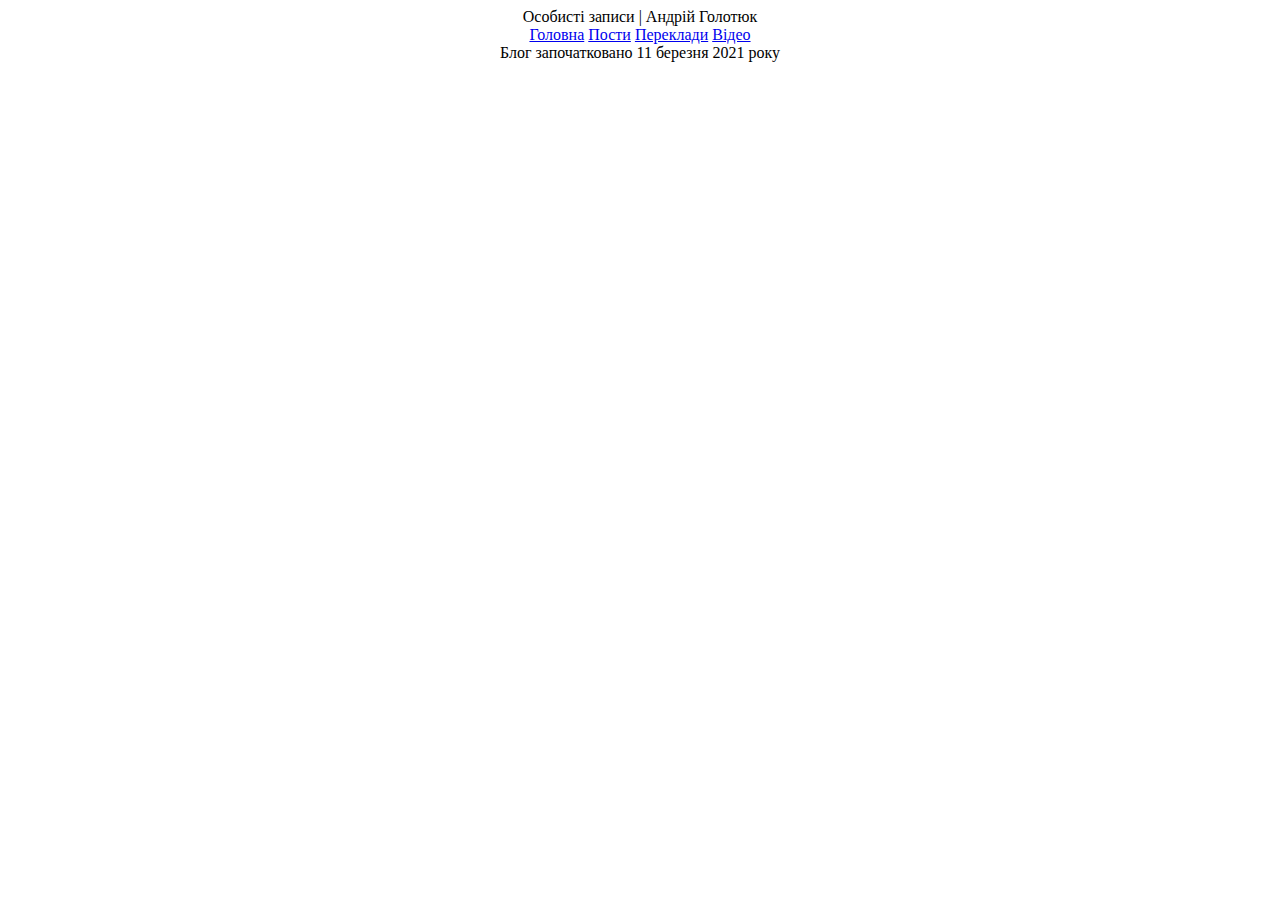
<file: site/index.html>
<!DOCTYPE html>
<html lang="ua">
	<head>
		<meta charset="utf-8">
		<meta name="viewport" content="width=device-width, initial-scale=1.0">
		<meta http-equiv="X-UA-Compatible" content="IE=edge">
		<link href="https://holotiuk.github.io/css/s.css" rel="stylesheet">
		<title>Особисті записи Андрія Голотюка</title>
	</head>
	<body>
		<section align="center" class="top">Особисті записи | Андрій Голотюк</section>
		<section align="center" class="top_menu">

<a href='https://holotiuk.github.io/index.html' title='Блог головна сторінка'>Головна</a> <a href='https://holotiuk.github.io/posts.html' title='Пости на різні теми'>Пости</a> <a href='https://holotiuk.github.io/translations.html' title='Мої переклади статей'>Переклади</a> <a href='https://holotiuk.github.io/videos.html' title='Збереженні та мої відео на Youtube.com'>Відео</a> 		</section>
		<section class="footer" align="center">

			Блог започатковано 11 березня 2021 року

		</section>

	</body>
</html>
</file>
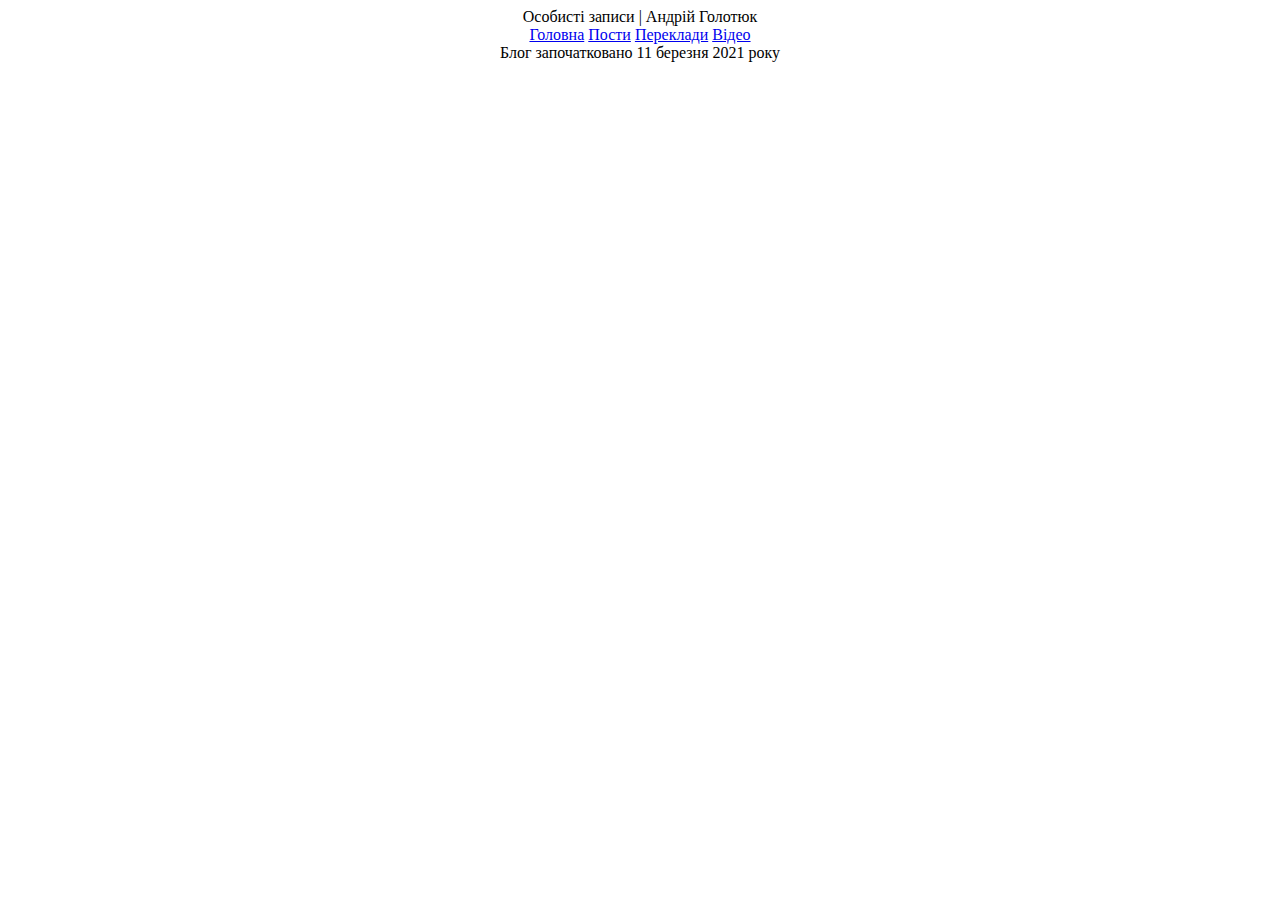
<file: site/posts.html>
<!DOCTYPE html>
<html lang="ua">
	<head>
		<meta charset="utf-8">
		<meta name="viewport" content="width=device-width, initial-scale=1.0">
		<meta http-equiv="X-UA-Compatible" content="IE=edge">
		<link href="https://holotiuk.github.io/css/s.css" rel="stylesheet">
		<title>Пости</title>
	</head>
	<body>
		<section align="center" class="top">Особисті записи | Андрій Голотюк</section>
		<section align="center" class="top_menu">

<a href='https://holotiuk.github.io/index.html' title='Блог головна сторінка'>Головна</a> <a href='https://holotiuk.github.io/posts.html' title='Пости на різні теми'>Пости</a> <a href='https://holotiuk.github.io/translations.html' title='Мої переклади статей'>Переклади</a> <a href='https://holotiuk.github.io/videos.html' title='Збереженні та мої відео на Youtube.com'>Відео</a> 		</section>
		<section class="footer" align="center">

			Блог започатковано 11 березня 2021 року

		</section>

	</body>
</html>
</file>
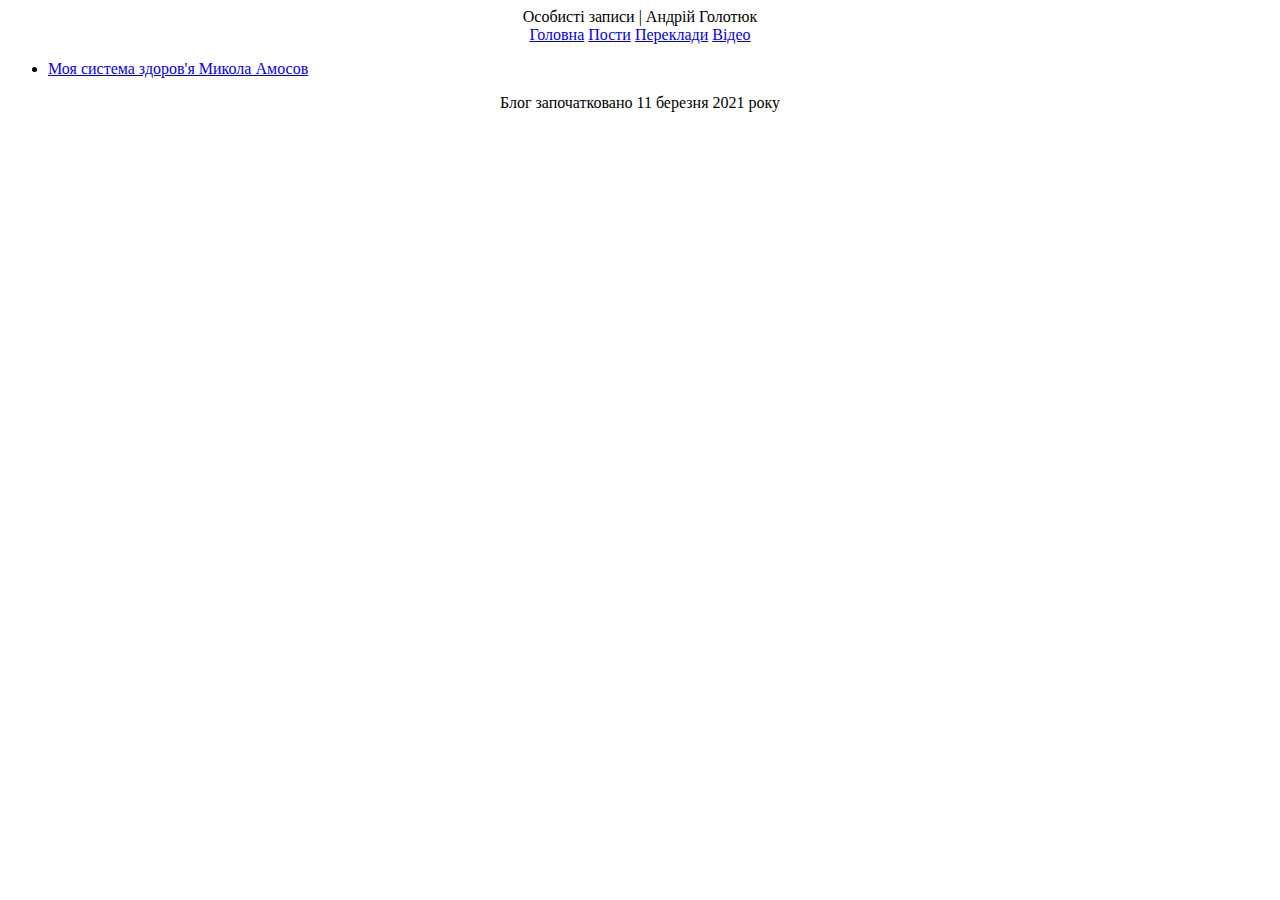
<file: site/translations.html>
<!DOCTYPE html>
<html lang="ua">
	<head>
		<meta charset="utf-8">
		<meta name="viewport" content="width=device-width, initial-scale=1.0">
		<meta http-equiv="X-UA-Compatible" content="IE=edge">
		<link href="https://holotiuk.github.io/css/s.css" rel="stylesheet">
		<title>Переклади статей на Українську мову</title>
	</head>
	<body>
		<section align="center" class="top">Особисті записи | Андрій Голотюк</section>
		<section align="center" class="top_menu">

<a href='https://holotiuk.github.io/index.html' title='Блог головна сторінка'>Головна</a> <a href='https://holotiuk.github.io/posts.html' title='Пости на різні теми'>Пости</a> <a href='https://holotiuk.github.io/translations.html' title='Мої переклади статей'>Переклади</a> <a href='https://holotiuk.github.io/videos.html' title='Збереженні та мої відео на Youtube.com'>Відео</a> 		</section>
<ul>
<li>
<a href="translitions/Moia_Systema_Zdorovia_Mykola_Amosov.html">
Моя система здоров'я Микола Амосов</a>
</li>
</ul>
		<section class="footer" align="center">

			Блог започатковано 11 березня 2021 року

		</section>

	</body>
</html>
</file>
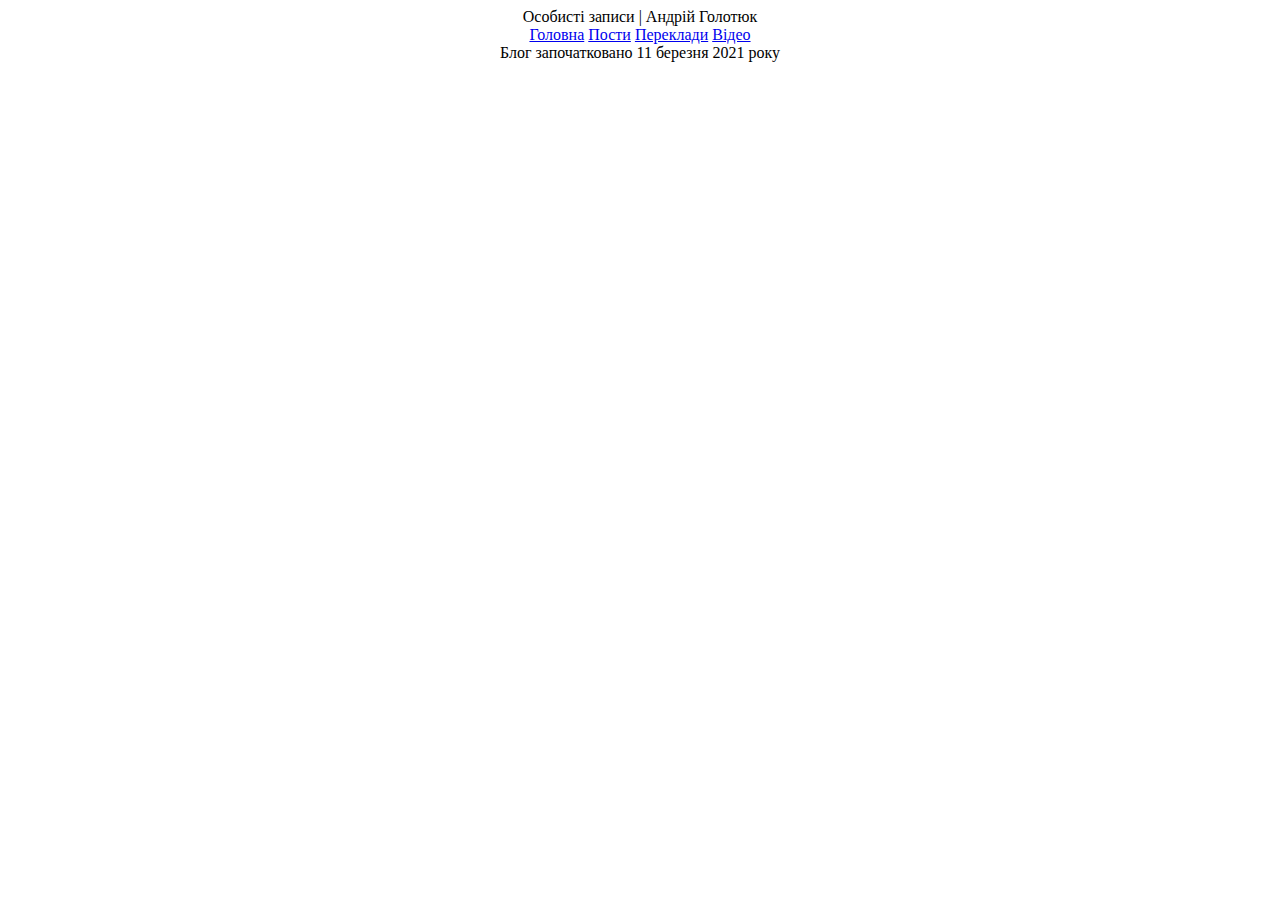
<file: site/videos.html>
<!DOCTYPE html>
<html lang="ua">
	<head>
		<meta charset="utf-8">
		<meta name="viewport" content="width=device-width, initial-scale=1.0">
		<meta http-equiv="X-UA-Compatible" content="IE=edge">
		<link href="https://holotiuk.github.io/css/s.css" rel="stylesheet">
		<title>Відео з Youtube.com</title>
	</head>
	<body>
		<section align="center" class="top">Особисті записи | Андрій Голотюк</section>
		<section align="center" class="top_menu">

<a href='https://holotiuk.github.io/index.html' title='Блог головна сторінка'>Головна</a> <a href='https://holotiuk.github.io/posts.html' title='Пости на різні теми'>Пости</a> <a href='https://holotiuk.github.io/translations.html' title='Мої переклади статей'>Переклади</a> <a href='https://holotiuk.github.io/videos.html' title='Збереженні та мої відео на Youtube.com'>Відео</a> 		</section>
		<section class="footer" align="center">

			Блог започатковано 11 березня 2021 року

		</section>

	</body>
</html>
</file>
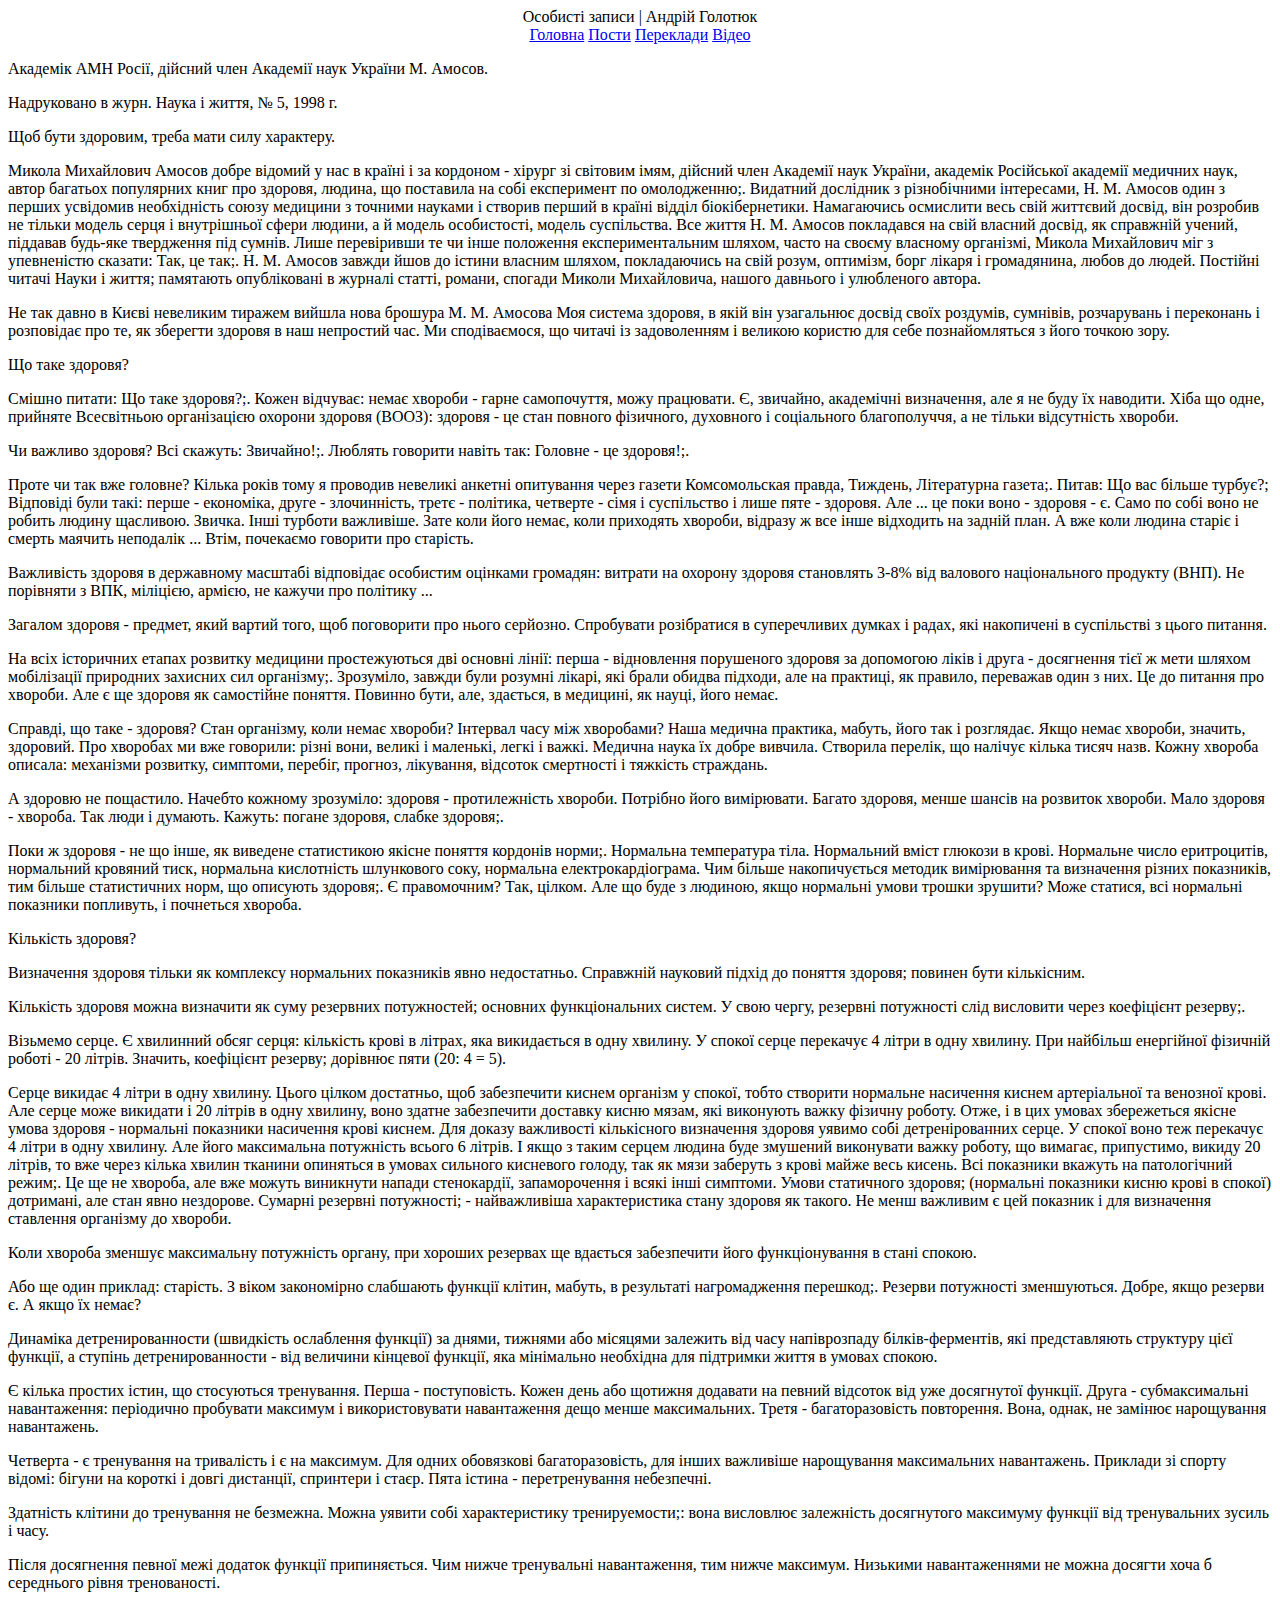
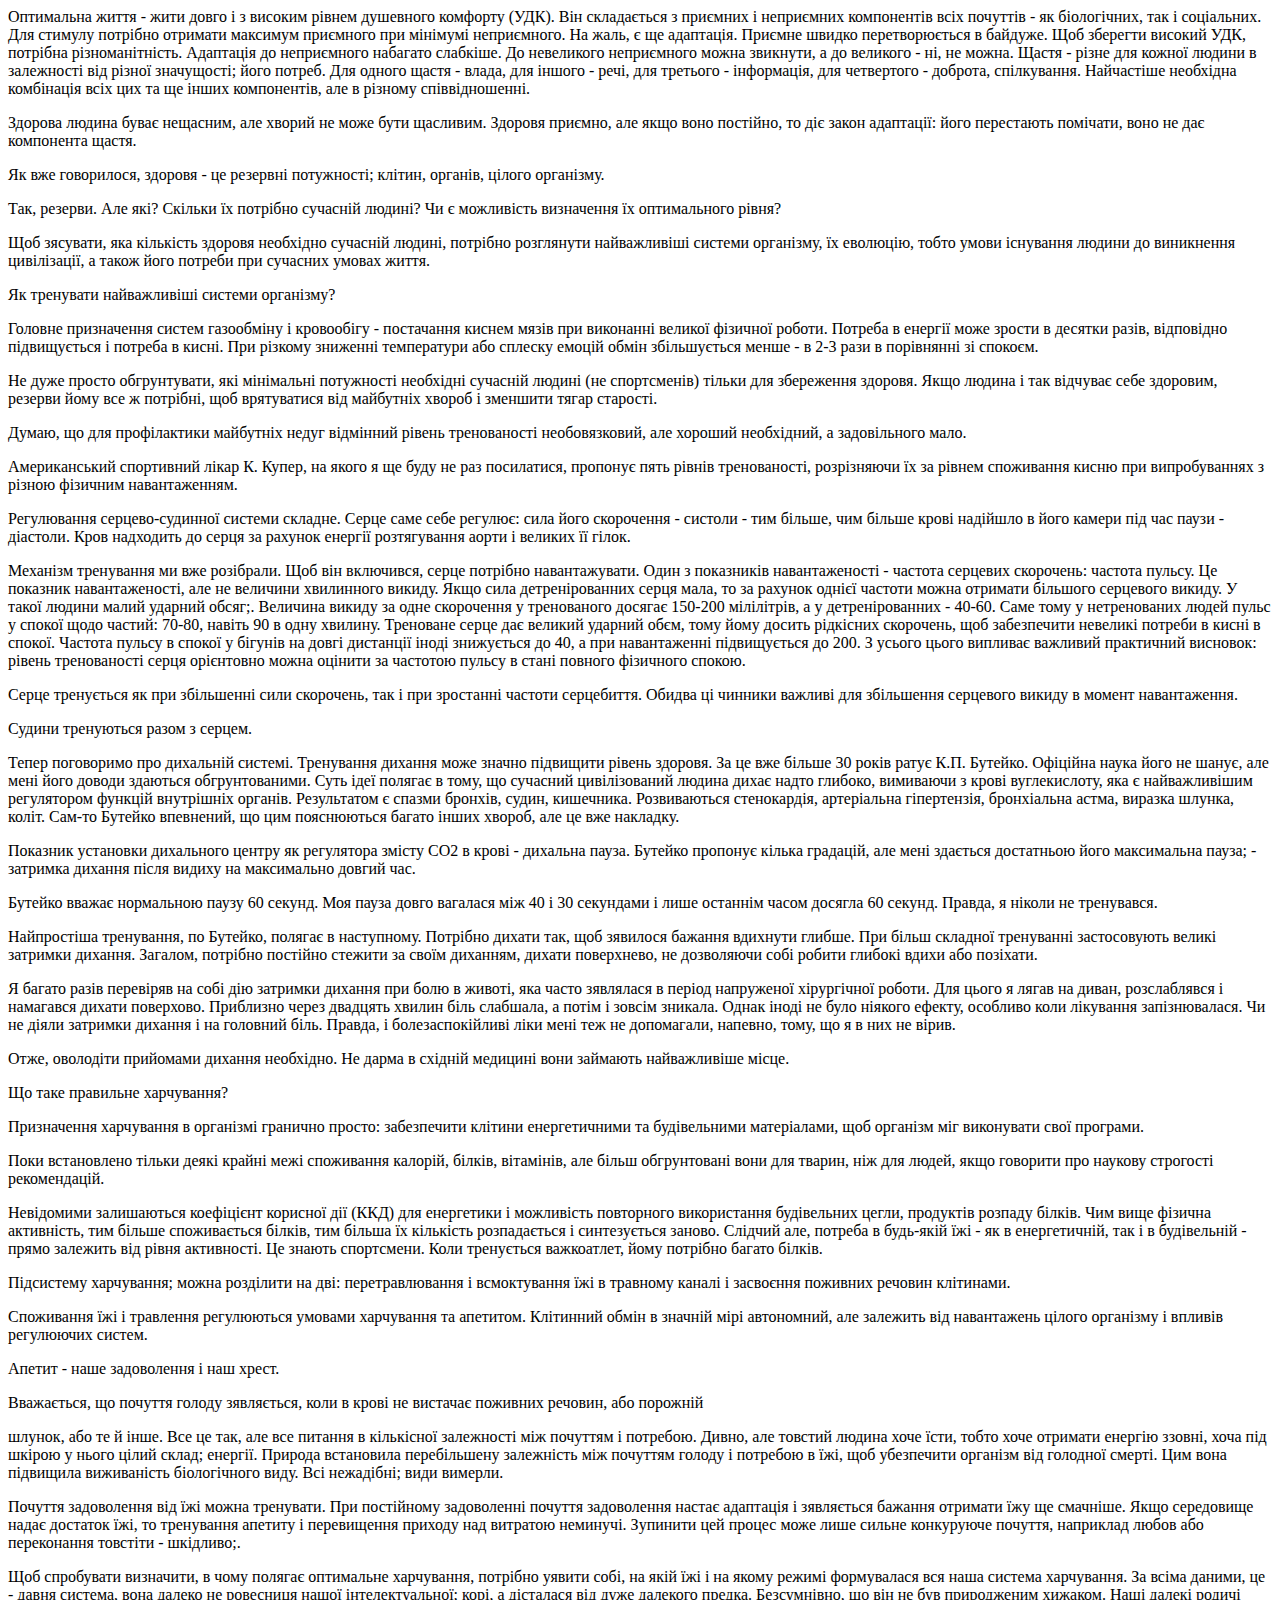
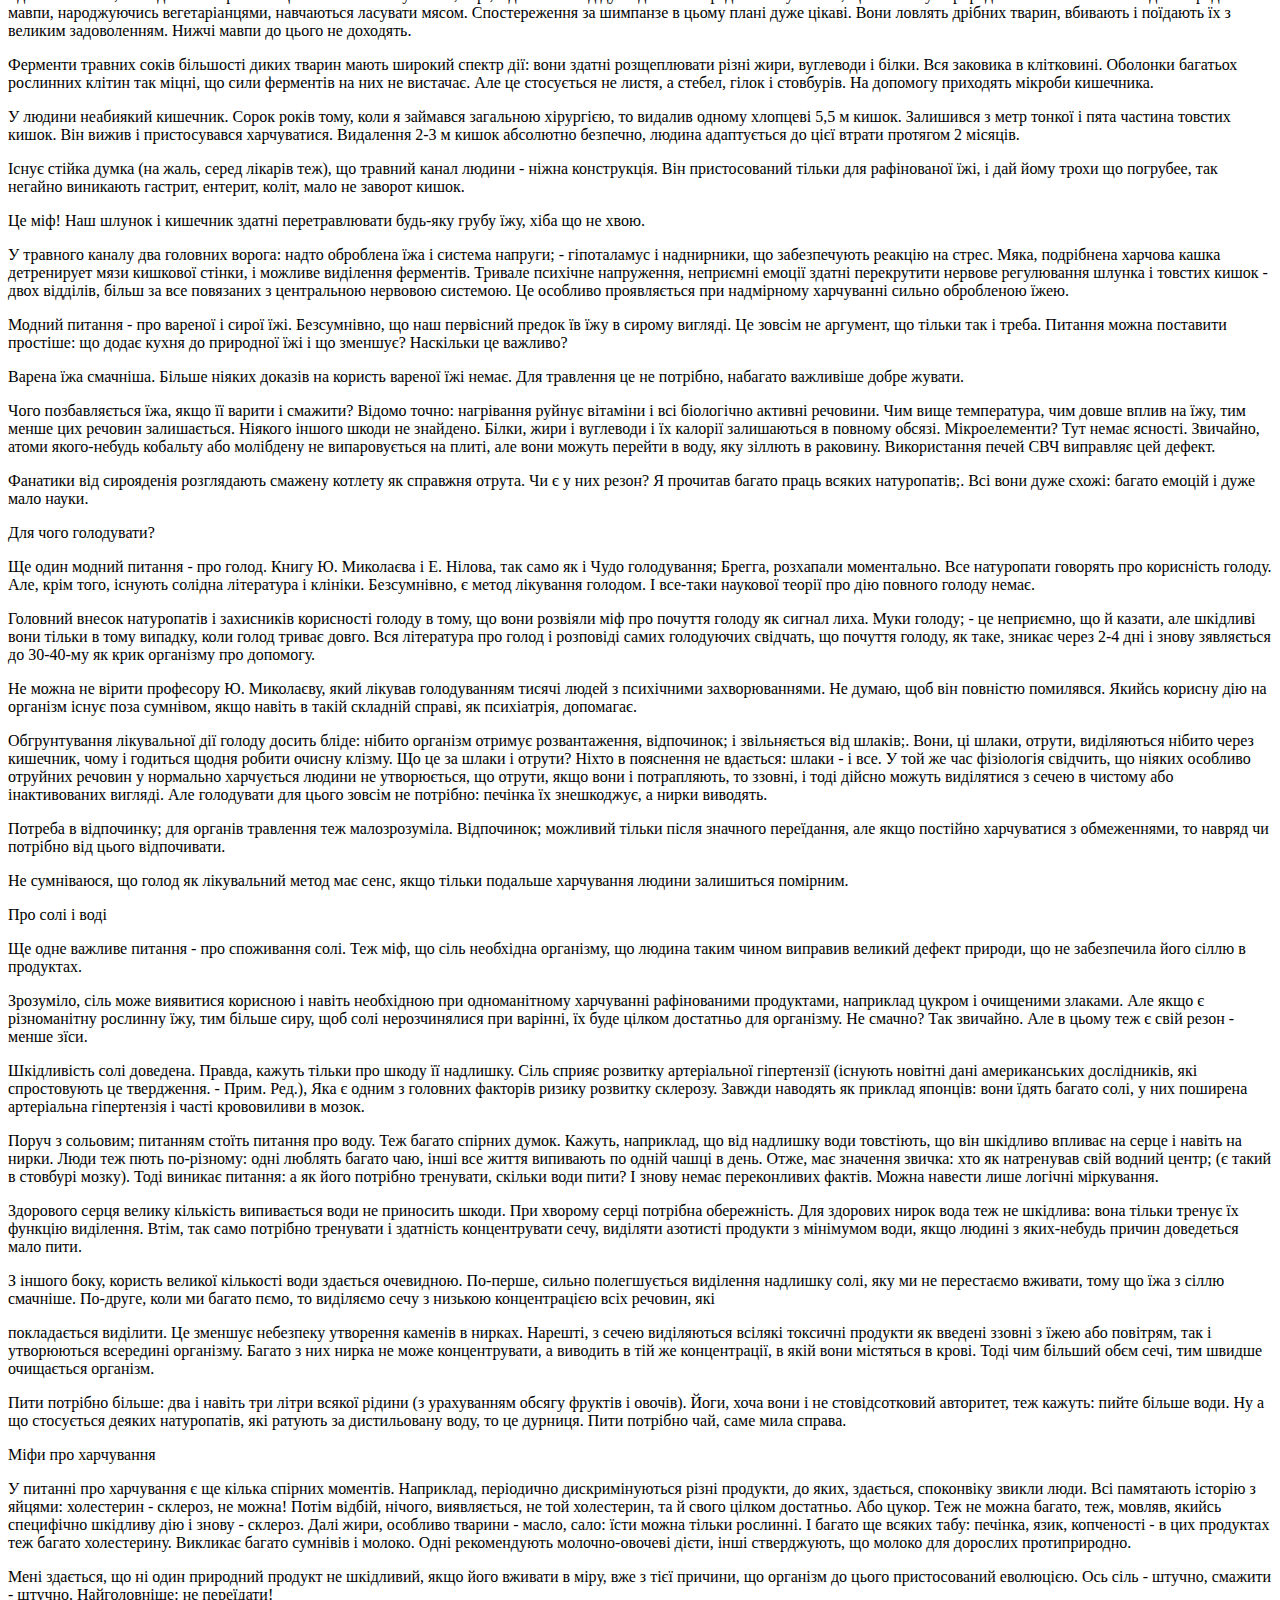
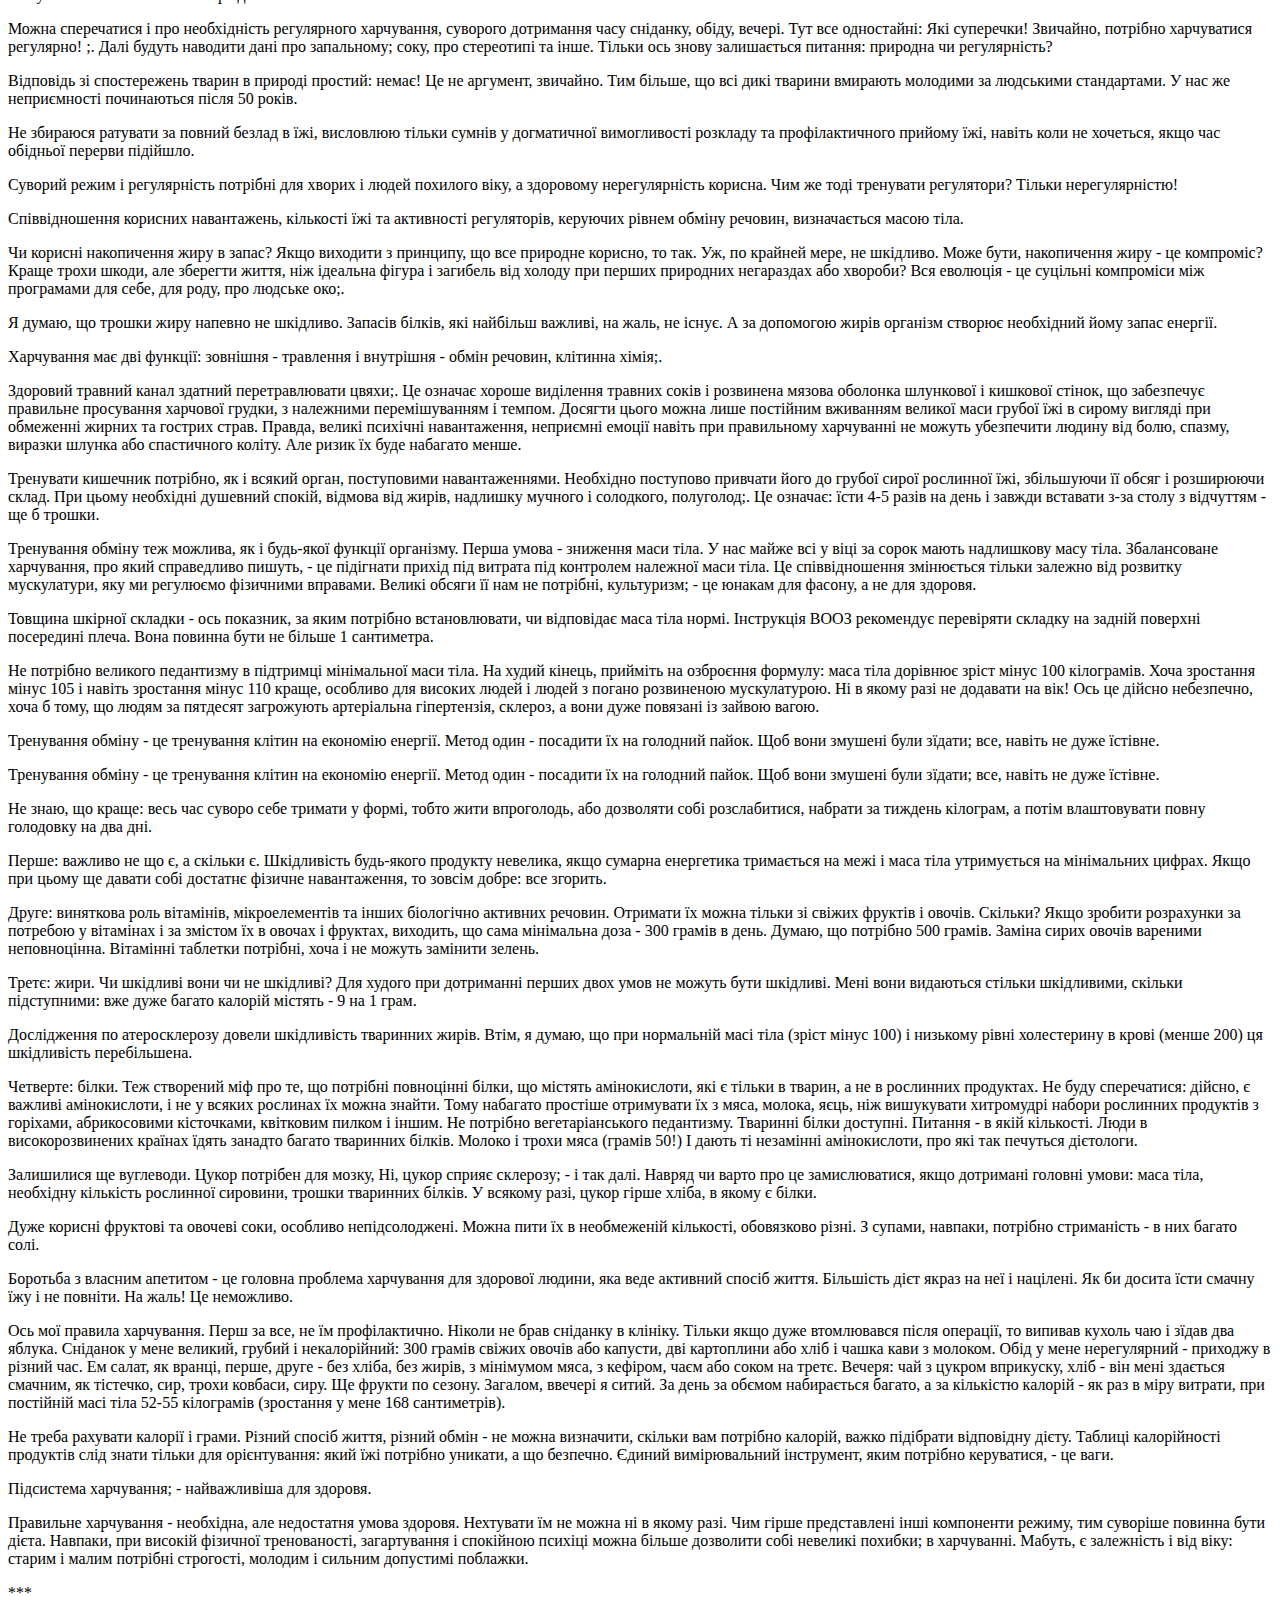
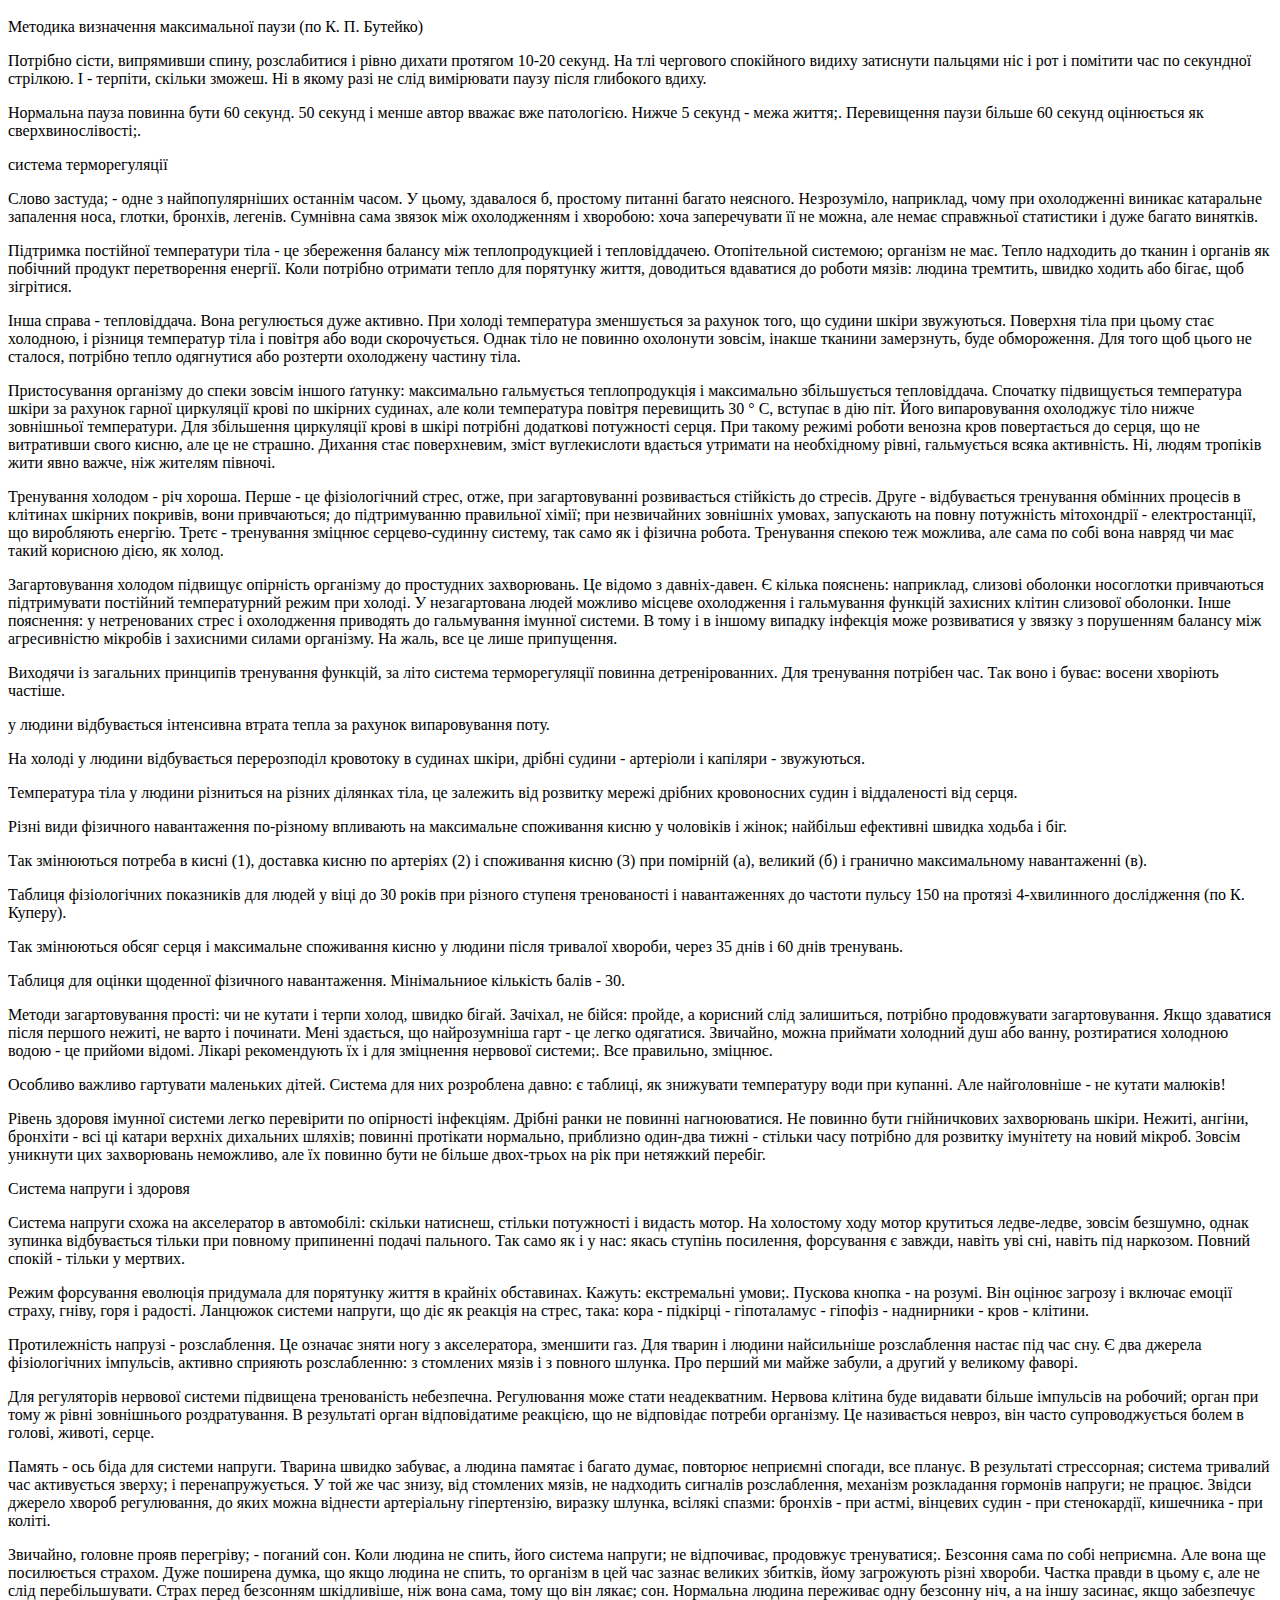
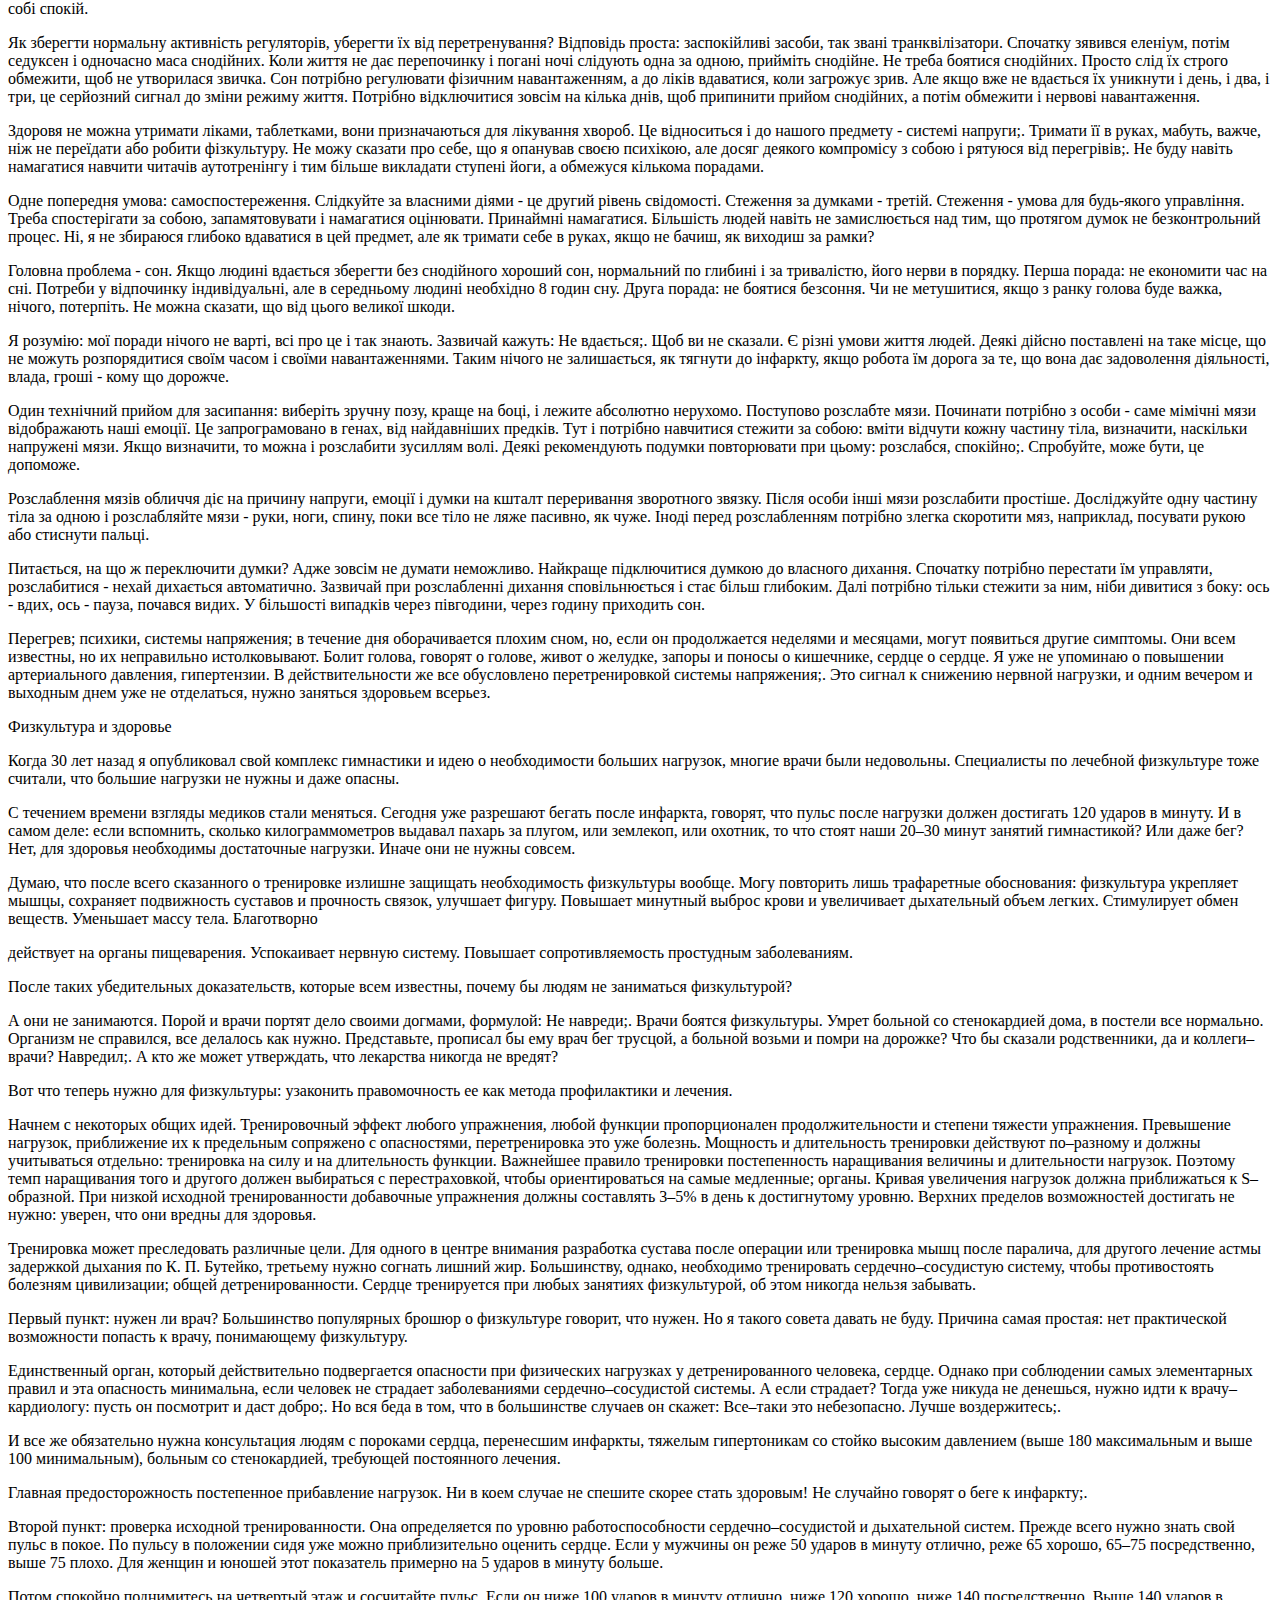
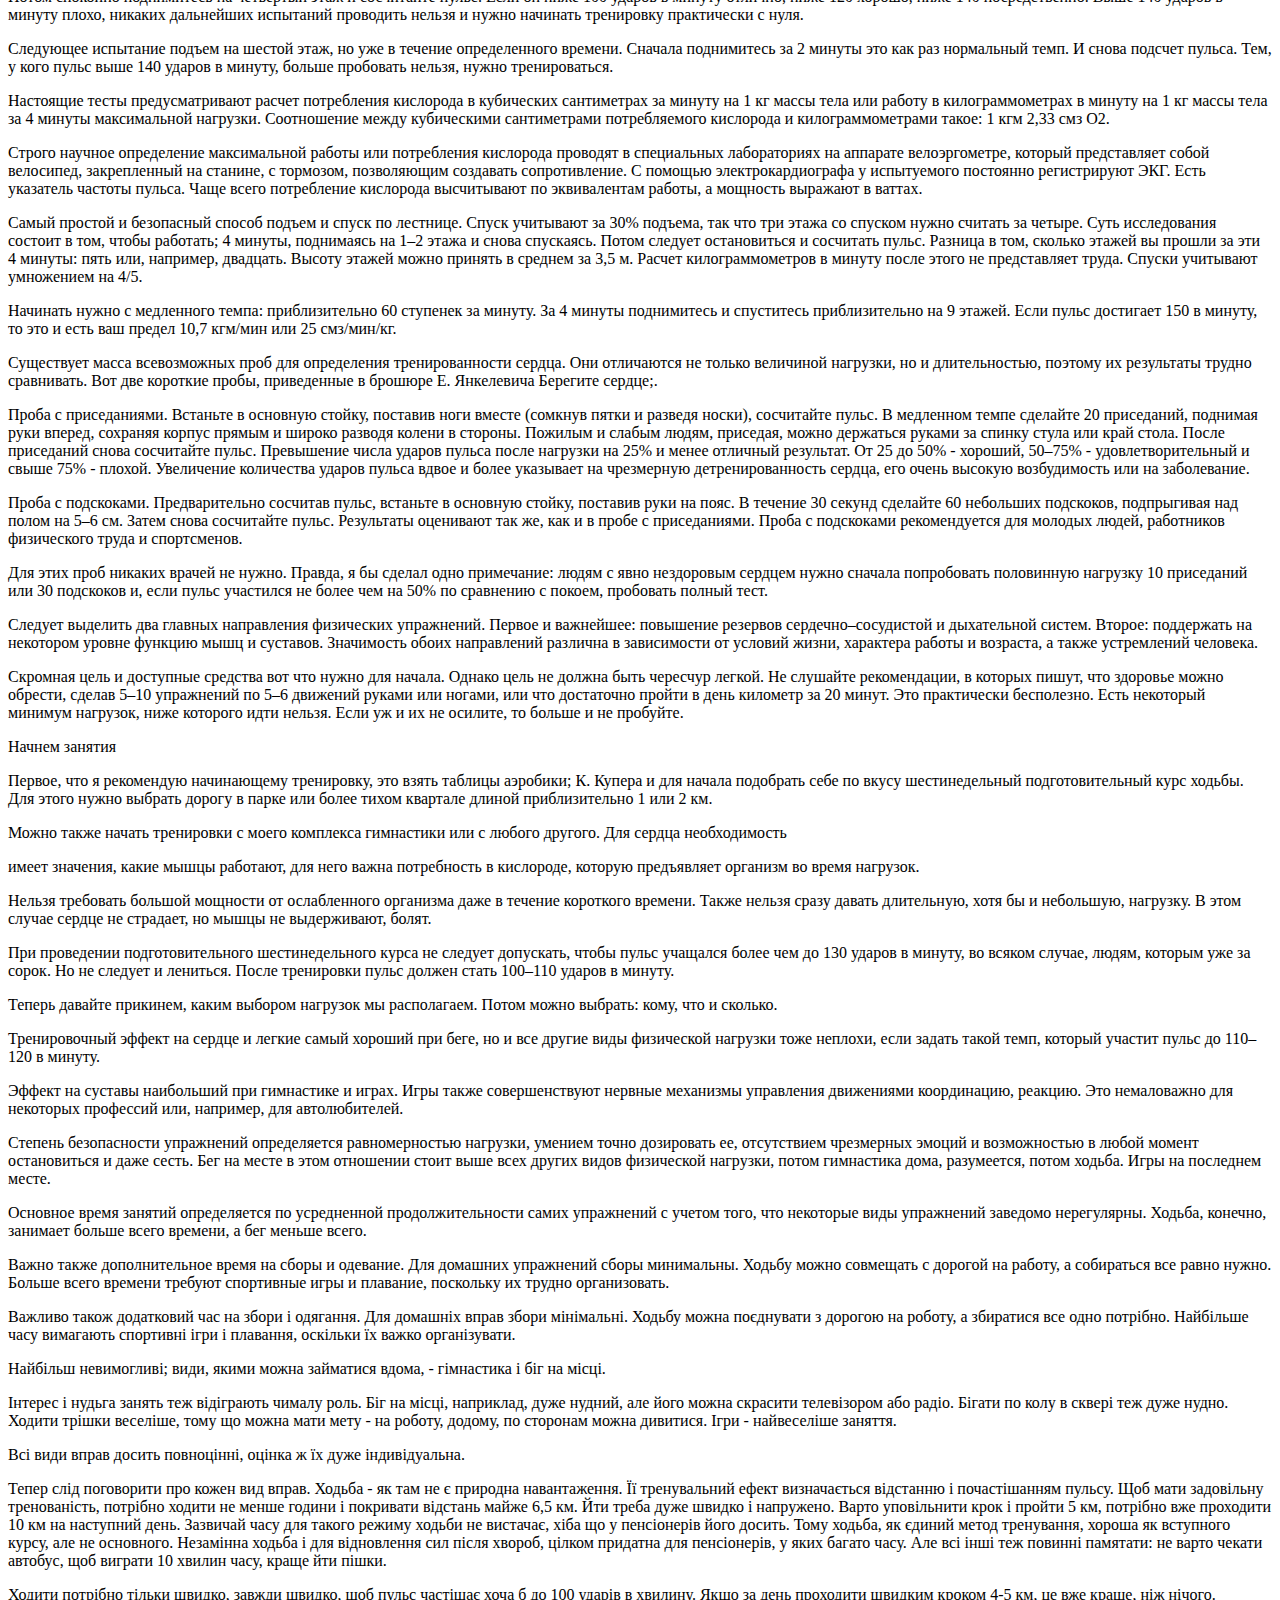
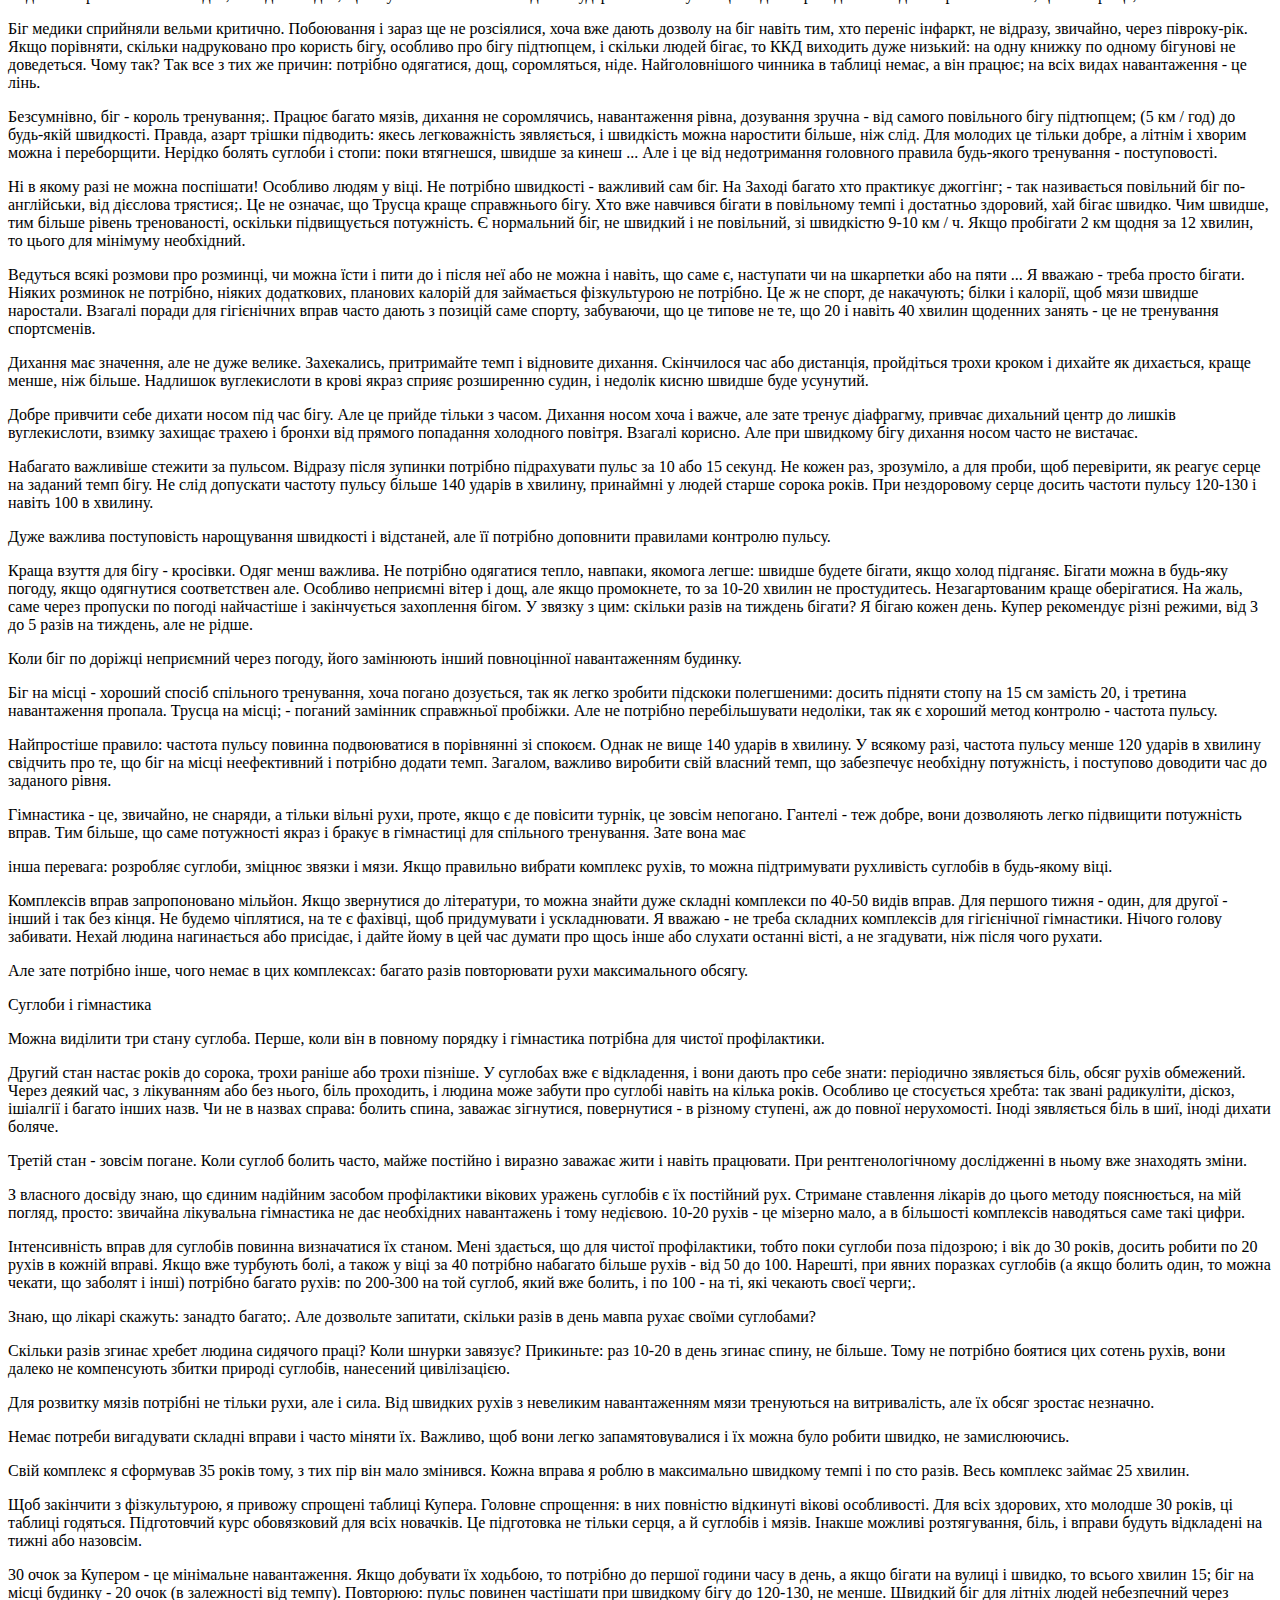
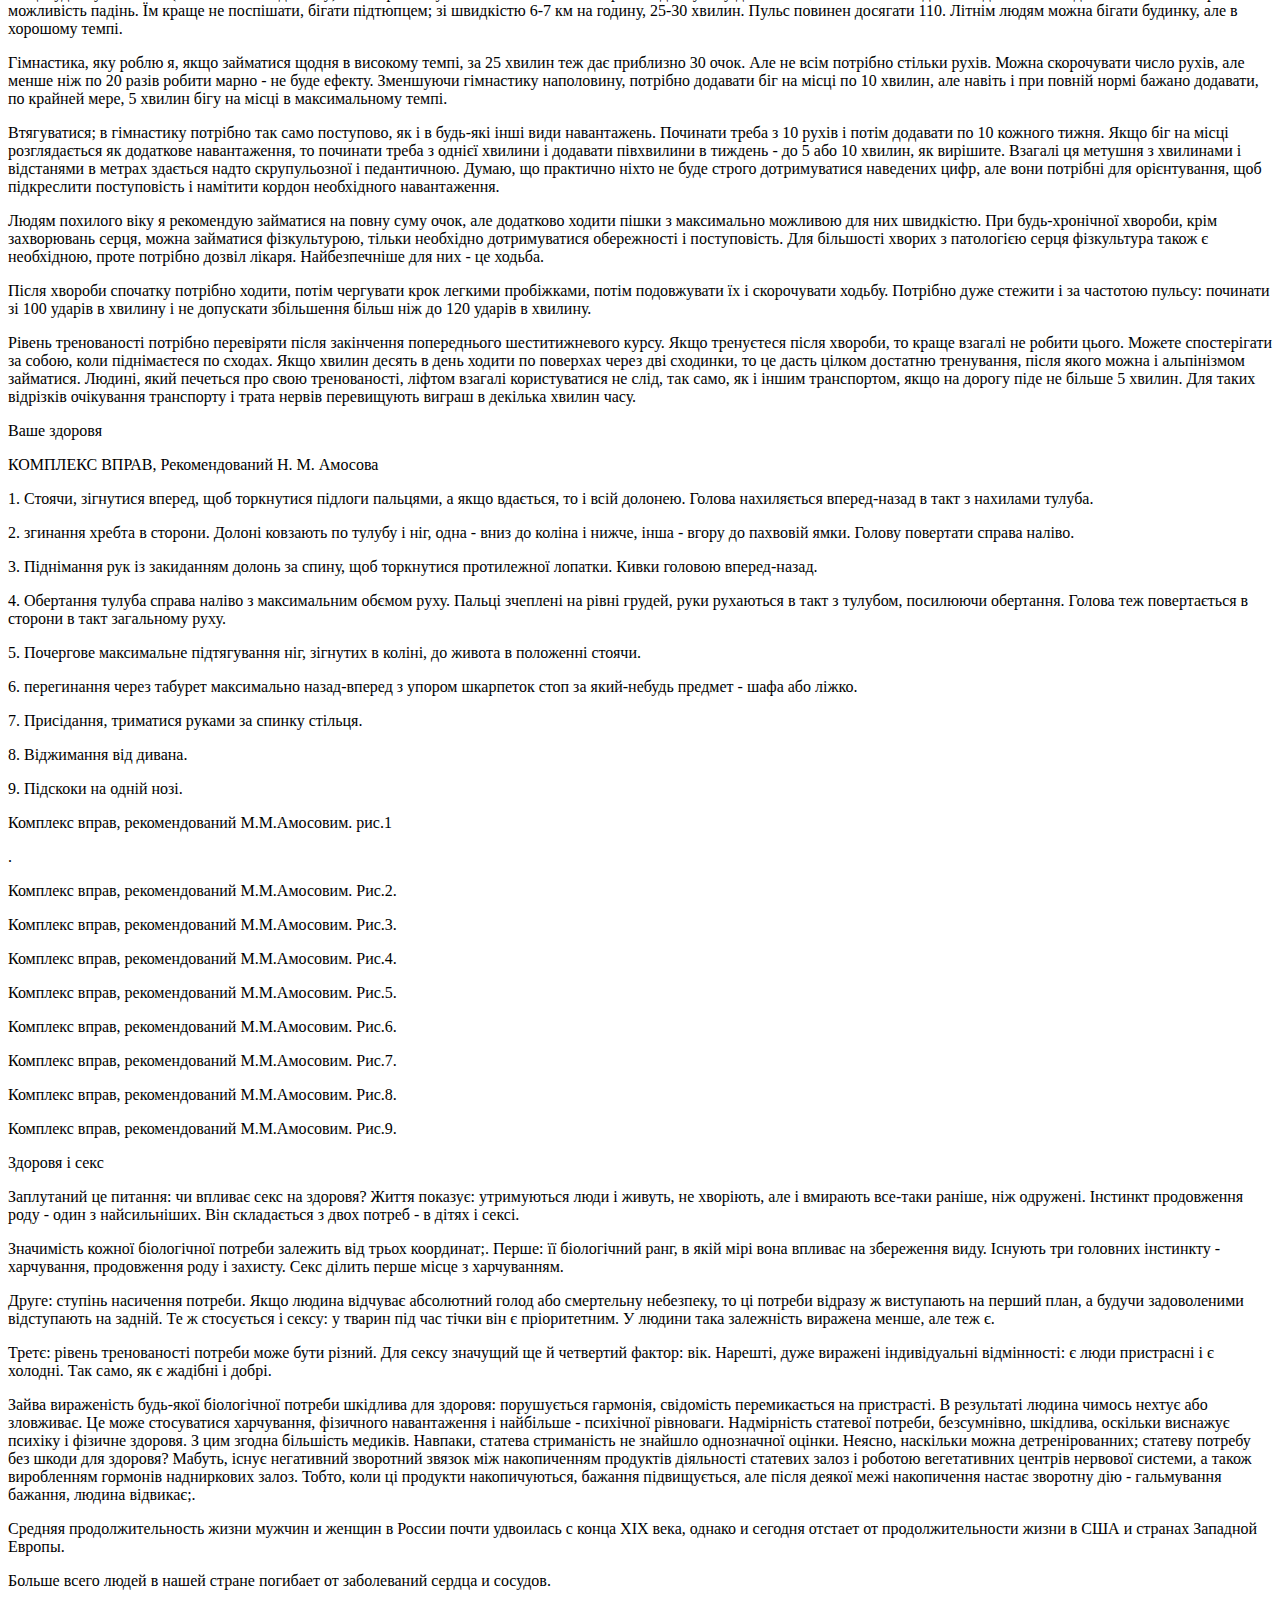
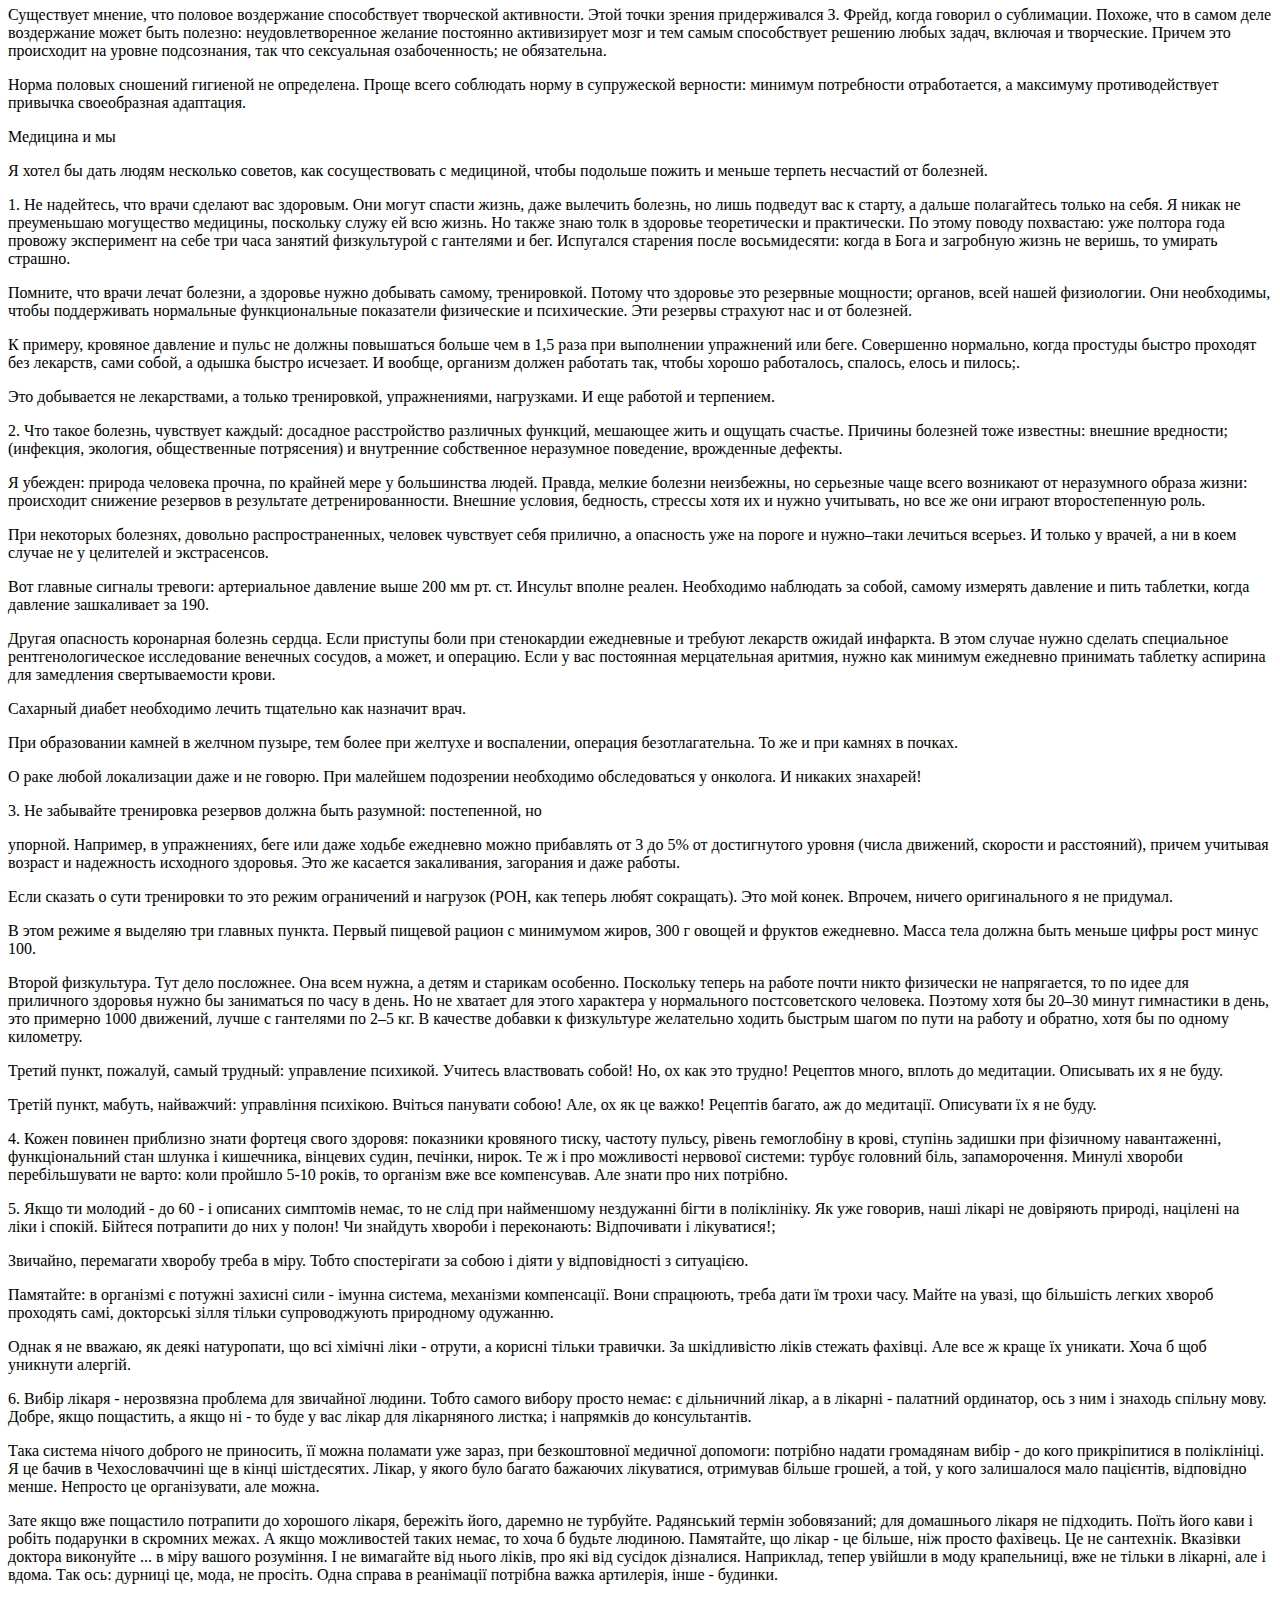
<file: site/translitions/Moia_Systema_Zdorovia_Mykola_Amosov.html>
<!DOCTYPE html>
<html lang="ua">
	<head>
		<meta charset="utf-8">
		<meta name="viewport" content="width=device-width, initial-scale=1.0">
		<meta http-equiv="X-UA-Compatible" content="IE=edge">
		<link href="https://holotiuk.github.io/css/s.css" rel="stylesheet">
		<title>Відео з Youtube.com</title>
	</head>
	<body>
		<section align="center" class="top">Особисті записи | Андрій Голотюк</section>
		<section align="center" class="top_menu">

<a href='https://holotiuk.github.io/index.html' title='Блог головна сторінка'>Головна</a> <a href='https://holotiuk.github.io/posts.html' title='Пости на різні теми'>Пости</a> <a href='https://holotiuk.github.io/translations.html' title='Мої переклади статей'>Переклади</a> <a href='https://holotiuk.github.io/videos.html' title='Збереженні та мої відео на Youtube.com'>Відео</a> 		</section>
<p>Академік АМН Росії, дійсний член Академії наук України М. Амосов.</p>

<p>Надруковано в журн. Наука і життя, № 5, 1998 г.</p>

<p>Щоб бути здоровим, треба мати силу характеру.</p>

<p>Микола Михайлович Амосов добре відомий у нас в країні і за кордоном - хірург зі світовим імям, дійсний член Академії наук України, академік Російської академії медичних наук, автор багатьох популярних книг про здоровя, людина, що поставила на собі експеримент по омолодженню;. Видатний дослідник з різнобічними інтересами, Н. М. Амосов один з перших усвідомив необхідність союзу медицини з точними науками і створив перший в країні відділ біокібернетики. Намагаючись осмислити весь свій життєвий досвід, він розробив не тільки модель серця і внутрішньої сфери людини, а й модель особистості, модель суспільства. Все життя Н. М. Амосов покладався на свій власний досвід, як справжній учений, піддавав будь-яке твердження під сумнів. Лише перевіривши те чи інше положення експериментальним шляхом, часто на своєму власному організмі, Микола Михайлович міг з упевненістю сказати: Так, це так;. Н. М. Амосов завжди йшов до істини власним шляхом, покладаючись на свій розум, оптимізм, борг лікаря і громадянина, любов до людей. Постійні читачі Науки і життя; памятають опубліковані в журналі статті, романи, спогади Миколи Михайловича, нашого давнього і улюбленого автора.</p>

<p>Не так давно в Києві невеликим тиражем вийшла нова брошура М. М. Амосова Моя система здоровя, в якій він узагальнює досвід своїх роздумів, сумнівів, розчарувань і переконань і розповідає про те, як зберегти здоровя в наш непростий час. Ми сподіваємося, що читачі із задоволенням і великою користю для себе познайомляться з його точкою зору.</p>

<p>Що таке здоровя?</p>

<p>Смішно питати: Що таке здоровя?;. Кожен відчуває: немає хвороби - гарне самопочуття, можу працювати. Є, звичайно, академічні визначення, але я не буду їх наводити. Хіба що одне, прийняте Всесвітньою організацією охорони здоровя (ВООЗ): здоровя - це стан повного фізичного, духовного і соціального благополуччя, а не тільки відсутність хвороби.</p>

<p>Чи важливо здоровя? Всі скажуть: Звичайно!;. Люблять говорити навіть так: Головне - це здоровя!;.</p>

<p>Проте чи так вже головне? Кілька років тому я проводив невеликі анкетні опитування через газети Комсомольская правда, Тиждень, Літературна газета;. Питав: Що вас більше турбує?; Відповіді були такі: перше - економіка, друге - злочинність, третє - політика, четверте - сімя і суспільство і лише пяте - здоровя. Але ... це поки воно - здоровя - є. Само по собі воно не робить людину щасливою. Звичка. Інші турботи важливіше. Зате коли його немає, коли приходять хвороби, відразу ж все інше відходить на задній план. А вже коли людина старіє і смерть маячить неподалік ... Втім, почекаємо говорити про старість.</p>

<p>Важливість здоровя в державному масштабі відповідає особистим оцінками громадян: витрати на охорону здоровя становлять 3-8% від валового національного продукту (ВНП). Не порівняти з ВПК, міліцією, армією, не кажучи про політику ...</p>

<p>Загалом здоровя - предмет, який вартий того, щоб поговорити про нього серйозно. Спробувати розібратися в суперечливих думках і радах, які накопичені в суспільстві з цього питання.</p>

<p>На всіх історичних етапах розвитку медицини простежуються дві основні лінії: перша - відновлення порушеного здоровя за допомогою ліків і друга - досягнення тієї ж мети шляхом мобілізації природних захисних сил організму;. Зрозуміло, завжди були розумні лікарі, які брали обидва підходи, але на практиці, як правило, переважав один з них. Це до питання про хвороби. Але є ще здоровя як самостійне поняття. Повинно бути, але, здається, в медицині, як науці, його немає.</p>

<p>Справді, що таке - здоровя? Стан організму, коли немає хвороби? Інтервал часу між хворобами? Наша медична практика, мабуть, його так і розглядає. Якщо немає хвороби, значить, здоровий. Про хворобах ми вже говорили: різні вони, великі і маленькі, легкі і важкі. Медична наука їх добре вивчила. Створила перелік, що налічує кілька тисяч назв. Кожну хвороба описала: механізми розвитку, симптоми, перебіг, прогноз, лікування, відсоток смертності і тяжкість страждань.</p>

<p>А здоровю не пощастило. Начебто кожному зрозуміло: здоровя - протилежність хвороби. Потрібно його вимірювати. Багато здоровя, менше шансів на розвиток хвороби. Мало здоровя - хвороба. Так люди і думають. Кажуть: погане здоровя, слабке здоровя;.</p>

<p>Поки ж здоровя - не що інше, як виведене статистикою якісне поняття кордонів норми;. Нормальна температура тіла. Нормальний вміст глюкози в крові. Нормальне число еритроцитів, нормальний кровяний тиск, нормальна кислотність шлункового соку, нормальна електрокардіограма. Чим більше накопичується методик вимірювання та визначення різних показників, тим більше статистичних норм, що описують здоровя;. Є правомочним? Так, цілком. Але що буде з людиною, якщо нормальні умови трошки зрушити? Може статися, всі нормальні показники попливуть, і почнеться хвороба.</p>

<p>Кількість здоровя?</p>

<p>Визначення здоровя тільки як комплексу нормальних показників явно недостатньо. Справжній науковий підхід до поняття здоровя; повинен бути кількісним.</p>

<p>Кількість здоровя можна визначити як суму резервних потужностей; основних функціональних систем. У свою чергу, резервні потужності слід висловити через коефіцієнт резерву;.</p>

<p>Візьмемо серце. Є хвилинний обсяг серця: кількість крові в літрах, яка викидається в одну хвилину. У спокої серце перекачує 4 літри в одну хвилину. При найбільш енергійної фізичній роботі - 20 літрів. Значить, коефіцієнт резерву; дорівнює пяти (20: 4 = 5).</p>

<p>Серце викидає 4 літри в одну хвилину. Цього цілком достатньо, щоб забезпечити киснем організм у спокої, тобто створити нормальне насичення киснем артеріальної та венозної крові. Але серце може викидати і 20 літрів в одну хвилину, воно здатне забезпечити доставку кисню мязам, які виконують важку фізичну роботу. Отже, і в цих умовах збережеться якісне умова здоровя - нормальні показники насичення крові киснем. Для доказу важливості кількісного визначення здоровя уявимо собі детренірованних серце. У спокої воно теж перекачує 4 літри в одну хвилину. Але його максимальна потужність всього 6 літрів. І якщо з таким серцем людина буде змушений виконувати важку роботу, що вимагає, припустимо, викиду 20 літрів, то вже через кілька хвилин тканини опиняться в умовах сильного кисневого голоду, так як мязи заберуть з крові майже весь кисень. Всі показники вкажуть на патологічний режим;. Це ще не хвороба, але вже можуть виникнути напади стенокардії, запаморочення і всякі інші симптоми. Умови статичного здоровя; (нормальні показники кисню крові в спокої) дотримані, але стан явно нездорове. Сумарні резервні потужності; - найважливіша характеристика стану здоровя як такого. Не менш важливим є цей показник і для визначення ставлення організму до хвороби.</p>

<p>Коли хвороба зменшує максимальну потужність органу, при хороших резервах ще вдається забезпечити його функціонування в стані спокою.</p>

<p>Або ще один приклад: старість. З віком закономірно слабшають функції клітин, мабуть, в результаті нагромадження перешкод;. Резерви потужності зменшуються. Добре, якщо резерви є. А якщо їх немає?</p>

<p>Динаміка детренированности (швидкість ослаблення функції) за днями, тижнями або місяцями залежить від часу напіврозпаду білків-ферментів, які представляють структуру цієї функції, а ступінь детренированности - від величини кінцевої функції, яка мінімально необхідна для підтримки життя в умовах спокою.</p>

<p>Є кілька простих істин, що стосуються тренування. Перша - поступовість. Кожен день або щотижня додавати на певний відсоток від уже досягнутої функції. Друга - субмаксимальні навантаження: періодично пробувати максимум і використовувати навантаження дещо менше максимальних. Третя - багаторазовість повторення. Вона, однак, не замінює нарощування навантажень.</p>


<p>Четверта - є тренування на тривалість і є на максимум. Для одних обовязкові багаторазовість, для інших важливіше нарощування максимальних навантажень. Приклади зі спорту відомі: бігуни на короткі і довгі дистанції, спринтери і стаєр. Пята істина - перетренування небезпечні.</p>

<p>Здатність клітини до тренування не безмежна. Можна уявити собі характеристику тренируемости;: вона висловлює залежність досягнутого максимуму функції від тренувальних зусиль і часу.</p>

<p>Після досягнення певної межі додаток функції припиняється. Чим нижче тренувальні навантаження, тим нижче максимум. Низькими навантаженнями не можна досягти хоча б середнього рівня тренованості.</p>

<p>Оптимальна життя - жити довго і з високим рівнем душевного комфорту (УДК). Він складається з приємних і неприємних компонентів всіх почуттів - як біологічних, так і соціальних. Для стимулу потрібно отримати максимум приємного при мінімумі неприємного. На жаль, є ще адаптація. Приємне швидко перетворюється в байдуже. Щоб зберегти високий УДК, потрібна різноманітність. Адаптація до неприємного набагато слабкіше. До невеликого неприємного можна звикнути, а до великого - ні, не можна. Щастя - різне для кожної людини в залежності від різної значущості; його потреб. Для одного щастя - влада, для іншого - речі, для третього - інформація, для четвертого - доброта, спілкування. Найчастіше необхідна комбінація всіх цих та ще інших компонентів, але в різному співвідношенні.</p>

<p>Здорова людина буває нещасним, але хворий не може бути щасливим. Здоровя приємно, але якщо воно постійно, то діє закон адаптації: його перестають помічати, воно не дає компонента щастя.</p>

<p>Як вже говорилося, здоровя - це резервні потужності; клітин, органів, цілого організму.</p>

<p>Так, резерви. Але які? Скільки їх потрібно сучасній людині? Чи є можливість визначення їх оптимального рівня?</p>

<p>Щоб зясувати, яка кількість здоровя необхідно сучасній людині, потрібно розглянути найважливіші системи організму, їх еволюцію, тобто умови існування людини до виникнення цивілізації, а також його потреби при сучасних умовах життя.</p>

<p>Як тренувати найважливіші системи організму?</p>

<p>Головне призначення систем газообміну і кровообігу - постачання киснем мязів при виконанні великої фізичної роботи. Потреба в енергії може зрости в десятки разів, відповідно підвищується і потреба в кисні. При різкому зниженні температури або сплеску емоцій обмін збільшується менше - в 2-3 рази в порівнянні зі спокоєм.</p>

<p>Не дуже просто обгрунтувати, які мінімальні потужності необхідні сучасній людині (не спортсменів) тільки для збереження здоровя. Якщо людина і так відчуває себе здоровим, резерви йому все ж потрібні, щоб врятуватися від майбутніх хвороб і зменшити тягар старості.</p>

<p>Думаю, що для профілактики майбутніх недуг відмінний рівень тренованості необовязковий, але хороший необхідний, а задовільного мало.</p>

<p>Американський спортивний лікар К. Купер, на якого я ще буду не раз посилатися, пропонує пять рівнів тренованості, розрізняючи їх за рівнем споживання кисню при випробуваннях з різною фізичним навантаженням.</p>

<p>Регулювання серцево-судинної системи складне. Серце саме себе регулює: сила його скорочення - систоли - тим більше, чим більше крові надійшло в його камери під час паузи - діастоли. Кров надходить до серця за рахунок енергії розтягування аорти і великих її гілок.</p>

<p>Механізм тренування ми вже розібрали. Щоб він включився, серце потрібно навантажувати. Один з показників навантаженості - частота серцевих скорочень: частота пульсу. Це показник навантаженості, але не величини хвилинного викиду. Якщо сила детренірованних серця мала, то за рахунок однієї частоти можна отримати більшого серцевого викиду. У такої людини малий ударний обсяг;. Величина викиду за одне скорочення у тренованого досягає 150-200 мілілітрів, а у детренірованних - 40-60. Саме тому у нетренованих людей пульс у спокої щодо частий: 70-80, навіть 90 в одну хвилину. Треноване серце дає великий ударний обєм, тому йому досить рідкісних скорочень, щоб забезпечити невеликі потреби в кисні в спокої. Частота пульсу в спокої у бігунів на довгі дистанції іноді знижується до 40, а при навантаженні підвищується до 200. З усього цього випливає важливий практичний висновок: рівень тренованості серця орієнтовно можна оцінити за частотою пульсу в стані повного фізичного спокою.</p>

<p>Серце тренується як при збільшенні сили скорочень, так і при зростанні частоти серцебиття. Обидва ці чинники важливі для збільшення серцевого викиду в момент навантаження.</p>

<p>Судини тренуються разом з серцем.</p>

<p>Тепер поговоримо про дихальній системі. Тренування дихання може значно підвищити рівень здоровя. За це вже більше 30 років ратує К.П. Бутейко. Офіційна наука його не шанує, але мені його доводи здаються обгрунтованими. Суть ідеї полягає в тому, що сучасний цивілізований людина дихає надто глибоко, вимиваючи з крові вуглекислоту, яка є найважливішим регулятором функцій внутрішніх органів. Результатом є спазми бронхів, судин, кишечника. Розвиваються стенокардія, артеріальна гіпертензія, бронхіальна астма, виразка шлунка, коліт. Сам-то Бутейко впевнений, що цим пояснюються багато інших хвороб, але це вже накладку.</p>

<p>Показник установки дихального центру як регулятора змісту СО2 в крові - дихальна пауза. Бутейко пропонує кілька градацій, але мені здається достатньою його максимальна пауза; - затримка дихання після видиху на максимально довгий час.</p>

<p>Бутейко вважає нормальною паузу 60 секунд. Моя пауза довго вагалася між 40 і 30 секундами і лише останнім часом досягла 60 секунд. Правда, я ніколи не тренувався.</p>

<p>Найпростіша тренування, по Бутейко, полягає в наступному. Потрібно дихати так, щоб зявилося бажання вдихнути глибше. При більш складної тренуванні застосовують великі затримки дихання. Загалом, потрібно постійно стежити за своїм диханням, дихати поверхнево, не дозволяючи собі робити глибокі вдихи або позіхати.</p>

<p>Я багато разів перевіряв на собі дію затримки дихання при болю в животі, яка часто зявлялася в період напруженої хірургічної роботи. Для цього я лягав на диван, розслаблявся і намагався дихати поверхово. Приблизно через двадцять хвилин біль слабшала, а потім і зовсім зникала. Однак іноді не було ніякого ефекту, особливо коли лікування запізнювалася. Чи не діяли затримки дихання і на головний біль. Правда, і болезаспокійливі ліки мені теж не допомагали, напевно, тому, що я в них не вірив.</p>

<p>Отже, оволодіти прийомами дихання необхідно. Не дарма в східній медицині вони займають найважливіше місце.</p>

<p>Що таке правильне харчування?</p>

<p>Призначення харчування в організмі гранично просто: забезпечити клітини енергетичними та будівельними матеріалами, щоб організм міг виконувати свої програми.</p>

<p>Поки встановлено тільки деякі крайні межі споживання калорій, білків, вітамінів, але більш обгрунтовані вони для тварин, ніж для людей, якщо говорити про наукову строгості рекомендацій.</p>

<p>Невідомими залишаються коефіцієнт корисної дії (ККД) для енергетики і можливість повторного використання будівельних цегли, продуктів розпаду білків. Чим вище фізична активність, тим більше споживається білків, тим більша їх кількість розпадається і синтезується заново. Слідчий але, потреба в будь-якій їжі - як в енергетичній, так і в будівельній - прямо залежить від рівня активності. Це знають спортсмени. Коли тренується важкоатлет, йому потрібно багато білків.</p>

<p>Підсистему харчування; можна розділити на дві: перетравлювання і всмоктування їжі в травному каналі і засвоєння поживних речовин клітинами.</p>

<p>Споживання їжі і травлення регулюються умовами харчування та апетитом. Клітинний обмін в значній мірі автономний, але залежить від навантажень цілого організму і впливів регулюючих систем.</p>

<p>Апетит - наше задоволення і наш хрест.</p>

<p>Вважається, що почуття голоду зявляється, коли в крові не вистачає поживних речовин, або порожній</p>

<p>шлунок, або те й інше. Все це так, але все питання в кількісної залежності між почуттям і потребою. Дивно, але товстий людина хоче їсти, тобто хоче отримати енергію ззовні, хоча під шкірою у нього цілий склад; енергії. Природа встановила перебільшену залежність між почуттям голоду і потребою в їжі, щоб убезпечити організм від голодної смерті. Цим вона підвищила виживаність біологічного виду. Всі нежадібні; види вимерли.</p>

<p>Почуття задоволення від їжі можна тренувати. При постійному задоволенні почуття задоволення настає адаптація і зявляється бажання отримати їжу ще смачніше. Якщо середовище надає достаток їжі, то тренування апетиту і перевищення приходу над витратою неминучі. Зупинити цей процес може лише сильне конкуруюче почуття, наприклад любов або переконання товстіти - шкідливо;.</p>

<p>Щоб спробувати визначити, в чому полягає оптимальне харчування, потрібно уявити собі, на якій їжі і на якому режимі формувалася вся наша система харчування. За всіма даними, це - давня система, вона далеко не ровесниця нашої інтелектуальної; корі, а дісталася від дуже далекого предка. Безсумнівно, що він не був природженим хижаком. Наші далекі родичі мавпи, народжуючись вегетаріанцями, навчаються ласувати мясом. Спостереження за шимпанзе в цьому плані дуже цікаві. Вони ловлять дрібних тварин, вбивають і поїдають їх з великим задоволенням. Нижчі мавпи до цього не доходять.</p>

<p>Ферменти травних соків більшості диких тварин мають широкий спектр дії: вони здатні розщеплювати різні жири, вуглеводи і білки. Вся заковика в клітковині. Оболонки багатьох рослинних клітин так міцні, що сили ферментів на них не вистачає. Але це стосується не листя, а стебел, гілок і стовбурів. На допомогу приходять мікроби кишечника.</p>

<p>У людини неабиякий кишечник. Сорок років тому, коли я займався загальною хірургією, то видалив одному хлопцеві 5,5 м кишок. Залишився з метр тонкої і пята частина товстих кишок. Він вижив і пристосувався харчуватися. Видалення 2-3 м кишок абсолютно безпечно, людина адаптується до цієї втрати протягом 2 місяців.</p>

<p>Існує стійка думка (на жаль, серед лікарів теж), що травний канал людини - ніжна конструкція. Він пристосований тільки для рафінованої їжі, і дай йому трохи що погрубее, так негайно виникають гастрит, ентерит, коліт, мало не заворот кишок.</p>

<p>Це міф! Наш шлунок і кишечник здатні перетравлювати будь-яку грубу їжу, хіба що не хвою.</p>

<p>У травного каналу два головних ворога: надто оброблена їжа і система напруги; - гіпоталамус і наднирники, що забезпечують реакцію на стрес. Мяка, подрібнена харчова кашка детренирует мязи кишкової стінки, і можливе виділення ферментів. Тривале психічне напруження, неприємні емоції здатні перекрутити нервове регулювання шлунка і товстих кишок - двох відділів, більш за все повязаних з центральною нервовою системою. Це особливо проявляється при надмірному харчуванні сильно обробленою їжею.</p>

<p>Модний питання - про вареної і сирої їжі. Безсумнівно, що наш первісний предок їв їжу в сирому вигляді. Це зовсім не аргумент, що тільки так і треба. Питання можна поставити простіше: що додає кухня до природної їжі і що зменшує? Наскільки це важливо?</p>

<p>Варена їжа смачніша. Більше ніяких доказів на користь вареної їжі немає. Для травлення це не потрібно, набагато важливіше добре жувати.</p>

<p>Чого позбавляється їжа, якщо її варити і смажити? Відомо точно: нагрівання руйнує вітаміни і всі біологічно активні речовини. Чим вище температура, чим довше вплив на їжу, тим менше цих речовин залишається. Ніякого іншого шкоди не знайдено. Білки, жири і вуглеводи і їх калорії залишаються в повному обсязі. Мікроелементи? Тут немає ясності. Звичайно, атоми якого-небудь кобальту або молібдену не випаровується на плиті, але вони можуть перейти в воду, яку зіллють в раковину. Використання печей СВЧ виправляє цей дефект.</p>

<p>Фанатики від сирояденія розглядають смажену котлету як справжня отрута. Чи є у них резон? Я прочитав багато праць всяких натуропатів;. Всі вони дуже схожі: багато емоцій і дуже мало науки.</p>

<p>Для чого голодувати?</p>

<p>Ще один модний питання - про голод. Книгу Ю. Миколаєва і Е. Нілова, так само як і Чудо голодування; Брегга, розхапали моментально. Все натуропати говорять про корисність голоду. Але, крім того, існують солідна література і клініки. Безсумнівно, є метод лікування голодом. І все-таки наукової теорії про дію повного голоду немає.</p>

<p>Головний внесок натуропатів і захисників корисності голоду в тому, що вони розвіяли міф про почуття голоду як сигнал лиха. Муки голоду; - це неприємно, що й казати, але шкідливі вони тільки в тому випадку, коли голод триває довго. Вся література про голод і розповіді самих голодуючих свідчать, що почуття голоду, як таке, зникає через 2-4 дні і знову зявляється до 30-40-му як крик організму про допомогу.</p>

<p>Не можна не вірити професору Ю. Миколаєву, який лікував голодуванням тисячі людей з психічними захворюваннями. Не думаю, щоб він повністю помилявся. Якийсь корисну дію на організм існує поза сумнівом, якщо навіть в такій складній справі, як психіатрія, допомагає.</p>

<p>Обгрунтування лікувальної дії голоду досить бліде: нібито організм отримує розвантаження, відпочинок; і звільняється від шлаків;. Вони, ці шлаки, отрути, виділяються нібито через кишечник, чому і годиться щодня робити очисну клізму. Що це за шлаки і отрути? Ніхто в пояснення не вдається: шлаки - і все. У той же час фізіологія свідчить, що ніяких особливо отруйних речовин у нормально харчується людини не утворюється, що отрути, якщо вони і потрапляють, то ззовні, і тоді дійсно можуть виділятися з сечею в чистому або інактивованих вигляді. Але голодувати для цього зовсім не потрібно: печінка їх знешкоджує, а нирки виводять.</p>

<p>Потреба в відпочинку; для органів травлення теж малозрозуміла. Відпочинок; можливий тільки після значного переїдання, але якщо постійно харчуватися з обмеженнями, то навряд чи потрібно від цього відпочивати.</p>

<p>Не сумніваюся, що голод як лікувальний метод має сенс, якщо тільки подальше харчування людини залишиться помірним.</p>

<p>Про солі і воді</p>

<p>Ще одне важливе питання - про споживання солі. Теж міф, що сіль необхідна організму, що людина таким чином виправив великий дефект природи, що не забезпечила його сіллю в продуктах.</p>

<p>Зрозуміло, сіль може виявитися корисною і навіть необхідною при одноманітному харчуванні рафінованими продуктами, наприклад цукром і очищеними злаками. Але якщо є різноманітну рослинну їжу, тим більше сиру, щоб солі нерозчинялися при варінні, їх буде цілком достатньо для організму. Не смачно? Так звичайно. Але в цьому теж є свій резон - менше зїси.</p>

<p>Шкідливість солі доведена. Правда, кажуть тільки про шкоду її надлишку. Сіль сприяє розвитку артеріальної гіпертензії (існують новітні дані американських дослідників, які спростовують це твердження. - Прим. Ред.), Яка є одним з головних факторів ризику розвитку склерозу. Завжди наводять як приклад японців: вони їдять багато солі, у них поширена артеріальна гіпертензія і часті крововиливи в мозок.</p>

<p>Поруч з сольовим; питанням стоїть питання про воду. Теж багато спірних думок. Кажуть, наприклад, що від надлишку води товстіють, що він шкідливо впливає на серце і навіть на нирки. Люди теж пють по-різному: одні люблять багато чаю, інші все життя випивають по одній чашці в день. Отже, має значення звичка: хто як натренував свій водний центр; (є такий в стовбурі мозку). Тоді виникає питання: а як його потрібно тренувати, скільки води пити? І знову немає переконливих фактів. Можна навести лише логічні міркування.</p>

<p>Здорового серця велику кількість випивається води не приносить шкоди. При хворому серці потрібна обережність. Для здорових нирок вода теж не шкідлива: вона тільки тренує їх функцію виділення. Втім, так само потрібно тренувати і здатність концентрувати сечу, виділяти азотисті продукти з мінімумом води, якщо людині з яких-небудь причин доведеться мало пити.</p>

<p>З іншого боку, користь великої кількості води здається очевидною. По-перше, сильно полегшується виділення надлишку солі, яку ми не перестаємо вживати, тому що їжа з сіллю смачніше. По-друге, коли ми багато пємо, то виділяємо сечу з низькою концентрацією всіх речовин, які</p>

<p>покладається виділити. Це зменшує небезпеку утворення каменів в нирках. Нарешті, з сечею виділяються всілякі токсичні продукти як введені ззовні з їжею або повітрям, так і утворюються всередині організму. Багато з них нирка не може концентрувати, а виводить в тій же концентрації, в якій вони містяться в крові. Тоді чим більший обєм сечі, тим швидше очищається організм.</p>

<p>Пити потрібно більше: два і навіть три літри всякої рідини (з урахуванням обсягу фруктів і овочів). Йоги, хоча вони і не стовідсотковий авторитет, теж кажуть: пийте більше води. Ну а що стосується деяких натуропатів, які ратують за дистильовану воду, то це дурниця. Пити потрібно чай, саме мила справа.</p>

<p>Міфи про харчування</p>

<p>У питанні про харчування є ще кілька спірних моментів. Наприклад, періодично дискримінуються різні продукти, до яких, здається, споконвіку звикли люди. Всі памятають історію з яйцями: холестерин - склероз, не можна! Потім відбій, нічого, виявляється, не той холестерин, та й свого цілком достатньо. Або цукор. Теж не можна багато, теж, мовляв, якийсь специфічно шкідливу дію і знову - склероз. Далі жири, особливо тварини - масло, сало: їсти можна тільки рослинні. І багато ще всяких табу: печінка, язик, копченості - в цих продуктах теж багато холестерину. Викликає багато сумнівів і молоко. Одні рекомендують молочно-овочеві дієти, інші стверджують, що молоко для дорослих протиприродно.</p>

<p>Мені здається, що ні один природний продукт не шкідливий, якщо його вживати в міру, вже з тієї причини, що організм до цього пристосований еволюцією. Ось сіль - штучно, смажити - штучно. Найголовніше: не переїдати!</p>

<p>Можна сперечатися і про необхідність регулярного харчування, суворого дотримання часу сніданку, обіду, вечері. Тут все одностайні: Які суперечки! Звичайно, потрібно харчуватися регулярно! ;. Далі будуть наводити дані про запальному; соку, про стереотипі та інше. Тільки ось знову залишається питання: природна чи регулярність?</p>

<p>Відповідь зі спостережень тварин в природі простий: немає! Це не аргумент, звичайно. Тим більше, що всі дикі тварини вмирають молодими за людськими стандартами. У нас же неприємності починаються після 50 років.</p>

<p>Не збираюся ратувати за повний безлад в їжі, висловлюю тільки сумнів у догматичної вимогливості розкладу та профілактичного прийому їжі, навіть коли не хочеться, якщо час обідньої перерви підійшло.</p>

<p>Суворий режим і регулярність потрібні для хворих і людей похилого віку, а здоровому нерегулярність корисна. Чим же тоді тренувати регулятори? Тільки нерегулярністю!</p>

<p>Співвідношення корисних навантажень, кількості їжі та активності регуляторів, керуючих рівнем обміну речовин, визначається масою тіла.</p>

<p>Чи корисні накопичення жиру в запас? Якщо виходити з принципу, що все природне корисно, то так. Уж, по крайней мере, не шкідливо. Може бути, накопичення жиру - це компроміс? Краще трохи шкоди, але зберегти життя, ніж ідеальна фігура і загибель від холоду при перших природних негараздах або хвороби? Вся еволюція - це суцільні компроміси між програмами для себе, для роду, про людське око;.</p>

<p>Я думаю, що трошки жиру напевно не шкідливо. Запасів білків, які найбільш важливі, на жаль, не існує. А за допомогою жирів організм створює необхідний йому запас енергії.</p>

<p>Харчування має дві функції: зовнішня - травлення і внутрішня - обмін речовин, клітинна хімія;.</p>

<p>Здоровий травний канал здатний перетравлювати цвяхи;. Це означає хороше виділення травних соків і розвинена мязова оболонка шлункової і кишкової стінок, що забезпечує правильне просування харчової грудки, з належними перемішуванням і темпом. Досягти цього можна лише постійним вживанням великої маси грубої їжі в сирому вигляді при обмеженні жирних та гострих страв. Правда, великі психічні навантаження, неприємні емоції навіть при правильному харчуванні не можуть убезпечити людину від болю, спазму, виразки шлунка або спастичного коліту. Але ризик їх буде набагато менше.</p>

<p>Тренувати кишечник потрібно, як і всякий орган, поступовими навантаженнями. Необхідно поступово привчати його до грубої сирої рослинної їжі, збільшуючи її обсяг і розширюючи склад. При цьому необхідні душевний спокій, відмова від жирів, надлишку мучного і солодкого, полуголод;. Це означає: їсти 4-5 разів на день і завжди вставати з-за столу з відчуттям - ще б трошки.</p>

<p>Тренування обміну теж можлива, як і будь-якої функції організму. Перша умова - зниження маси тіла. У нас майже всі у віці за сорок мають надлишкову масу тіла. Збалансоване харчування, про який справедливо пишуть, - це підігнати прихід під витрата під контролем належної маси тіла. Це співвідношення змінюється тільки залежно від розвитку мускулатури, яку ми регулюємо фізичними вправами. Великі обсяги її нам не потрібні, культуризм; - це юнакам для фасону, а не для здоровя.</p>

<p>Товщина шкірної складки - ось показник, за яким потрібно встановлювати, чи відповідає маса тіла нормі. Інструкція ВООЗ рекомендує перевіряти складку на задній поверхні посередині плеча. Вона повинна бути не більше 1 сантиметра.</p>

<p>Не потрібно великого педантизму в підтримці мінімальної маси тіла. На худий кінець, прийміть на озброєння формулу: маса тіла дорівнює зріст мінус 100 кілограмів. Хоча зростання мінус 105 і навіть зростання мінус 110 краще, особливо для високих людей і людей з погано розвиненою мускулатурою. Ні в якому разі не додавати на вік! Ось це дійсно небезпечно, хоча б тому, що людям за пятдесят загрожують артеріальна гіпертензія, склероз, а вони дуже повязані із зайвою вагою.</p>

<p>Тренування обміну - це тренування клітин на економію енергії. Метод один - посадити їх на голодний пайок. Щоб вони змушені були зїдати; все, навіть не дуже їстівне.</p>
<p>Тренування обміну - це тренування клітин на економію енергії. Метод один - посадити їх на голодний пайок. Щоб вони змушені були зїдати; все, навіть не дуже їстівне.</p>

<p>Не знаю, що краще: весь час суворо себе тримати у формі, тобто жити впроголодь, або дозволяти собі розслабитися, набрати за тиждень кілограм, а потім влаштовувати повну голодовку на два дні.</p>

<p>Перше: важливо не що є, а скільки є. Шкідливість будь-якого продукту невелика, якщо сумарна енергетика тримається на межі і маса тіла утримується на мінімальних цифрах. Якщо при цьому ще давати собі достатнє фізичне навантаження, то зовсім добре: все згорить.</p>

<p>Друге: виняткова роль вітамінів, мікроелементів та інших біологічно активних речовин. Отримати їх можна тільки зі свіжих фруктів і овочів. Скільки? Якщо зробити розрахунки за потребою у вітамінах і за змістом їх в овочах і фруктах, виходить, що сама мінімальна доза - 300 грамів в день. Думаю, що потрібно 500 грамів. Заміна сирих овочів вареними неповноцінна. Вітамінні таблетки потрібні, хоча і не можуть замінити зелень.</p>

<p>Третє: жири. Чи шкідливі вони чи не шкідливі? Для худого при дотриманні перших двох умов не можуть бути шкідливі. Мені вони видаються стільки шкідливими, скільки підступними: вже дуже багато калорій містять - 9 на 1 грам.</p>

<p>Дослідження по атеросклерозу довели шкідливість тваринних жирів. Втім, я думаю, що при нормальній масі тіла (зріст мінус 100) і низькому рівні холестерину в крові (менше 200) ця шкідливість перебільшена.</p>

<p>Четверте: білки. Теж створений міф про те, що потрібні повноцінні білки, що містять амінокислоти, які є тільки в тварин, а не в рослинних продуктах. Не буду сперечатися: дійсно, є важливі амінокислоти, і не у всяких рослинах їх можна знайти. Тому набагато простіше отримувати їх з мяса, молока, яєць, ніж вишукувати хитромудрі набори рослинних продуктів з горіхами, абрикосовими кісточками, квітковим пилком і іншим. Не потрібно вегетаріанського педантизму. Тваринні білки доступні. Питання - в якій кількості. Люди в високорозвинених країнах їдять занадто багато тваринних білків. Молоко і трохи мяса (грамів 50!) І дають ті незамінні амінокислоти, про які так печуться дієтологи.</p>

<p>Залишилися ще вуглеводи. Цукор потрібен для мозку, Ні, цукор сприяє склерозу; - і так далі. Навряд чи варто про це замислюватися, якщо дотримані головні умови: маса тіла, необхідну кількість рослинної сировини, трошки тваринних білків. У всякому разі, цукор гірше хліба, в якому є білки.</p>

<p>Дуже корисні фруктові та овочеві соки, особливо непідсолоджені. Можна пити їх в необмеженій кількості, обовязково різні. З супами, навпаки, потрібно стриманість - в них багато солі.</p>

<p>Боротьба з власним апетитом - це головна проблема харчування для здорової людини, яка веде активний спосіб життя. Більшість дієт якраз на неї і націлені. Як би досита їсти смачну їжу і не повніти. На жаль! Це неможливо.</p>

<p>Ось мої правила харчування. Перш за все, не їм профілактично. Ніколи не брав сніданку в клініку. Тільки якщо дуже втомлювався після операції, то випивав кухоль чаю і зїдав два яблука. Сніданок у мене великий, грубий і некалорійний: 300 грамів свіжих овочів або капусти, дві картоплини або хліб і чашка кави з молоком. Обід у мене нерегулярний - приходжу в різний час. Ем салат, як вранці, перше, друге - без хліба, без жирів, з мінімумом мяса, з кефіром, чаєм або соком на третє. Вечеря: чай з цукром вприкуску, хліб - він мені здається смачним, як тістечко, сир, трохи ковбаси, сиру. Ще фрукти по сезону. Загалом, ввечері я ситий. За день за обємом набирається багато, а за кількістю калорій - як раз в міру витрати, при постійній масі тіла 52-55 кілограмів (зростання у мене 168 сантиметрів).</p>

<p>Не треба рахувати калорії і грами. Різний спосіб життя, різний обмін - не можна визначити, скільки вам потрібно калорій, важко підібрати відповідну дієту. Таблиці калорійності продуктів слід знати тільки для орієнтування: який їжі потрібно уникати, а що безпечно. Єдиний вимірювальний інструмент, яким потрібно керуватися, - це ваги.</p>

<p>Підсистема харчування; - найважливіша для здоровя.</p>

<p>Правильне харчування - необхідна, але недостатня умова здоровя. Нехтувати їм не можна ні в якому разі. Чим гірше представлені інші компоненти режиму, тим суворіше повинна бути дієта. Навпаки, при високій фізичної тренованості, загартування і спокійною психіці можна більше дозволити собі невеликі похибки; в харчуванні. Мабуть, є залежність і від віку: старим і малим потрібні строгості, молодим і сильним допустимі поблажки.</p>

<p>***</p>

<p>Методика визначення максимальної паузи (по К. П. Бутейко)</p>

<p>Потрібно сісти, випрямивши спину, розслабитися і рівно дихати протягом 10-20 секунд. На тлі чергового спокійного видиху затиснути пальцями ніс і рот і помітити час по секундної стрілкою. І - терпіти, скільки зможеш. Ні в якому разі не слід вимірювати паузу після глибокого вдиху.</p>

<p>Нормальна пауза повинна бути 60 секунд. 50 секунд і менше автор вважає вже патологією. Нижче 5 секунд - межа життя;. Перевищення паузи більше 60 секунд оцінюється як сверхвинослівості;.</p>

<p>система терморегуляції</p>

<p>Слово застуда; - одне з найпопулярніших останнім часом. У цьому, здавалося б, простому питанні багато неясного. Незрозуміло, наприклад, чому при охолодженні виникає катаральне запалення носа, глотки, бронхів, легенів. Сумнівна сама звязок між охолодженням і хворобою: хоча заперечувати її не можна, але немає справжньої статистики і дуже багато винятків.</p>

<p>Підтримка постійної температури тіла - це збереження балансу між теплопродукцией і тепловіддачею. Отопітельной системою; організм не має. Тепло надходить до тканин і органів як побічний продукт перетворення енергії. Коли потрібно отримати тепло для порятунку життя, доводиться вдаватися до роботи мязів: людина тремтить, швидко ходить або бігає, щоб зігрітися.</p>

<p>Інша справа - тепловіддача. Вона регулюється дуже активно. При холоді температура зменшується за рахунок того, що судини шкіри звужуються. Поверхня тіла при цьому стає холодною, і різниця температур тіла і повітря або води скорочується. Однак тіло не повинно охолонути зовсім, інакше тканини замерзнуть, буде обмороження. Для того щоб цього не сталося, потрібно тепло одягнутися або розтерти охолоджену частину тіла.</p>

<p>Пристосування організму до спеки зовсім іншого ґатунку: максимально гальмується теплопродукція і максимально збільшується тепловіддача. Спочатку підвищується температура шкіри за рахунок гарної циркуляції крові по шкірних судинах, але коли температура повітря перевищить 30 &deg; С, вступає в дію піт. Його випаровування охолоджує тіло нижче зовнішньої температури. Для збільшення циркуляції крові в шкірі потрібні додаткові потужності серця. При такому режимі роботи венозна кров повертається до серця, що не витративши свого кисню, але це не страшно. Дихання стає поверхневим, зміст вуглекислоти вдається утримати на необхідному рівні, гальмується всяка активність. Ні, людям тропіків жити явно важче, ніж жителям півночі.</p>

<p>Тренування холодом - річ хороша. Перше - це фізіологічний стрес, отже, при загартовуванні розвивається стійкість до стресів. Друге - відбувається тренування обмінних процесів в клітинах шкірних покривів, вони привчаються; до підтримуванню правильної хімії; при незвичайних зовнішніх умовах, запускають на повну потужність мітохондрії - електростанції, що виробляють енергію. Третє - тренування зміцнює серцево-судинну систему, так само як і фізична робота. Тренування спекою теж можлива, але сама по собі вона навряд чи має такий корисною дією, як холод.</p>

<p>Загартовування холодом підвищує опірність організму до простудних захворювань. Це відомо з давніх-давен. Є кілька пояснень: наприклад, слизові оболонки носоглотки привчаються підтримувати постійний температурний режим при холоді. У незагартована людей можливо місцеве охолодження і гальмування функцій захисних клітин слизової оболонки. Інше пояснення: у нетренованих стрес і охолодження приводять до гальмування імунної системи. В тому і в іншому випадку інфекція може розвиватися у звязку з порушенням балансу між агресивністю мікробів і захисними силами організму. На жаль, все це лише припущення.</p>

<p>Виходячи із загальних принципів тренування функцій, за літо система терморегуляції повинна детренірованних. Для тренування потрібен час. Так воно і буває: восени хворіють частіше.</p>





<p>у людини відбувається інтенсивна втрата тепла за рахунок випаровування поту.</p>



<p>На холоді у людини відбувається перерозподіл кровотоку в судинах шкіри, дрібні судини - артеріоли і капіляри - звужуються.</p>



<p>Температура тіла у людини різниться на різних ділянках тіла, це залежить від розвитку мережі дрібних кровоносних судин і віддаленості від серця.</p>



<p>Різні види фізичного навантаження по-різному впливають на максимальне споживання кисню у чоловіків і жінок; найбільш ефективні швидка ходьба і біг.</p>



<p>Так змінюються потреба в кисні (1), доставка кисню по артеріях (2) і споживання кисню (3) при помірній (а), великий (б) і гранично максимальному навантаженні (в).</p>



<p>Таблиця фізіологічних показників для людей у віці до 30 років при різного ступеня тренованості і навантаженнях до частоти пульсу 150 на протязі 4-хвилинного дослідження (по К. Куперу).</p>



<p>Так змінюються обсяг серця і максимальне споживання кисню у людини після тривалої хвороби, через 35 днів і 60 днів тренувань.</p>



<p>Таблиця для оцінки щоденної фізичного навантаження. Мінімальниое кількість балів - 30.</p>

<p>Методи загартовування прості: чи не кутати і терпи холод, швидко бігай. Зачіхал, не бійся: пройде, а корисний слід залишиться, потрібно продовжувати загартовування. Якщо здаватися після першого нежиті, не варто і починати. Мені здається, що найрозумніша гарт - це легко одягатися. Звичайно, можна приймати холодний душ або ванну, розтиратися холодною водою - це прийоми відомі. Лікарі рекомендують їх і для зміцнення нервової системи;. Все правильно, зміцнює.</p>

<p>Особливо важливо гартувати маленьких дітей. Система для них розроблена давно: є таблиці, як знижувати температуру води при купанні. Але найголовніше - не кутати малюків!</p>

<p>Рівень здоровя імунної системи легко перевірити по опірності інфекціям. Дрібні ранки не повинні нагноюватися. Не повинно бути гнійничкових захворювань шкіри. Нежиті, ангіни, бронхіти - всі ці катари верхніх дихальних шляхів; повинні протікати нормально, приблизно один-два тижні - стільки часу потрібно для розвитку імунітету на новий мікроб. Зовсім уникнути цих захворювань неможливо, але їх повинно бути не більше двох-трьох на рік при нетяжкий перебіг.</p>

<p>Система напруги і здоровя</p>

<p>Система напруги схожа на акселератор в автомобілі: скільки натиснеш, стільки потужності і видасть мотор. На холостому ходу мотор крутиться ледве-ледве, зовсім безшумно, однак зупинка відбувається тільки при повному припиненні подачі пального. Так само як і у нас: якась ступінь посилення, форсування є завжди, навіть уві сні, навіть під наркозом. Повний спокій - тільки у мертвих.</p>

<p>Режим форсування еволюція придумала для порятунку життя в крайніх обставинах. Кажуть: екстремальні умови;. Пускова кнопка - на розумі. Він оцінює загрозу і включає емоції страху, гніву, горя і радості. Ланцюжок системи напруги, що діє як реакція на стрес, така: кора - підкірці - гіпоталамус - гіпофіз - наднирники - кров - клітини.</p>

<p>Протилежність напрузі - розслаблення. Це означає зняти ногу з акселератора, зменшити газ. Для тварин і людини найсильніше розслаблення настає під час сну. Є два джерела фізіологічних імпульсів, активно сприяють розслабленню: з стомлених мязів і з повного шлунка. Про перший ми майже забули, а другий у великому фаворі.</p>

<p>Для регуляторів нервової системи підвищена тренованість небезпечна. Регулювання може стати неадекватним. Нервова клітина буде видавати більше імпульсів на робочий; орган при тому ж рівні зовнішнього роздратування. В результаті орган відповідатиме реакцією, що не відповідає потреби організму. Це називається невроз, він часто супроводжується болем в голові, животі, серце.</p>

<p>Память - ось біда для системи напруги. Тварина швидко забуває, а людина памятає і багато думає, повторює неприємні спогади, все планує. В результаті стрессорная; система тривалий час активується зверху; і перенапружується. У той же час знизу, від стомлених мязів, не надходить сигналів розслаблення, механізм розкладання гормонів напруги; не працює. Звідси джерело хвороб регулювання, до яких можна віднести артеріальну гіпертензію, виразку шлунка, всілякі спазми: бронхів - при астмі, вінцевих судин - при стенокардії, кишечника - при коліті.</p>

<p>Звичайно, головне прояв перегріву; - поганий сон. Коли людина не спить, його система напруги; не відпочиває, продовжує тренуватися;. Безсоння сама по собі неприємна. Але вона ще посилюється страхом. Дуже поширена думка, що якщо людина не спить, то організм в цей час зазнає великих збитків, йому загрожують різні хвороби. Частка правди в цьому є, але не слід перебільшувати. Страх перед безсонням шкідливіше, ніж вона сама, тому що він лякає; сон. Нормальна людина переживає одну безсонну ніч, а на іншу засинає, якщо забезпечує собі спокій.</p>

<p>Як зберегти нормальну активність регуляторів, уберегти їх від перетренування? Відповідь проста: заспокійливі засоби, так звані транквілізатори. Спочатку зявився еленіум, потім седуксен і одночасно маса снодійних. Коли життя не дає перепочинку і погані ночі слідують одна за одною, прийміть снодійне. Не треба боятися снодійних. Просто слід їх строго обмежити, щоб не утворилася звичка. Сон потрібно регулювати фізичним навантаженням, а до ліків вдаватися, коли загрожує зрив. Але якщо вже не вдається їх уникнути і день, і два, і три, це серйозний сигнал до зміни режиму життя. Потрібно відключитися зовсім на кілька днів, щоб припинити прийом снодійних, а потім обмежити і нервові навантаження.</p>

<p>Здоровя не можна утримати ліками, таблетками, вони призначаються для лікування хвороб. Це відноситься і до нашого предмету - системі напруги;. Тримати її в руках, мабуть, важче, ніж не переїдати або робити фізкультуру. Не можу сказати про себе, що я опанував своєю психікою, але досяг деякого компромісу з собою і рятуюся від перегрівів;. Не буду навіть намагатися навчити читачів аутотренінгу і тим більше викладати ступені йоги, а обмежуся кількома порадами.</p>

<p>Одне попередня умова: самоспостереження. Слідкуйте за власними діями - це другий рівень свідомості. Стеження за думками - третій. Стеження - умова для будь-якого управління. Треба спостерігати за собою, запамятовувати і намагатися оцінювати. Принаймні намагатися. Більшість людей навіть не замислюється над тим, що протягом думок не безконтрольний процес. Ні, я не збираюся глибоко вдаватися в цей предмет, але як тримати себе в руках, якщо не бачиш, як виходиш за рамки?</p>

<p>Головна проблема - сон. Якщо людині вдається зберегти без снодійного хороший сон, нормальний по глибині і за тривалістю, його нерви в порядку. Перша порада: не економити час на сні. Потреби у відпочинку індивідуальні, але в середньому людині необхідно 8 годин сну. Друга порада: не боятися безсоння. Чи не метушитися, якщо з ранку голова буде важка, нічого, потерпіть. Не можна сказати, що від цього великої шкоди.</p>

<p>Я розумію: мої поради нічого не варті, всі про це і так знають. Зазвичай кажуть: Не вдається;. Щоб ви не сказали. Є різні умови життя людей. Деякі дійсно поставлені на таке місце, що не можуть розпорядитися своїм часом і своїми навантаженнями. Таким нічого не залишається, як тягнути до інфаркту, якщо робота їм дорога за те, що вона дає задоволення діяльності, влада, гроші - кому що дорожче.</p>

<p>Один технічний прийом для засипання: виберіть зручну позу, краще на боці, і лежите абсолютно нерухомо. Поступово розслабте мязи. Починати потрібно з особи - саме мімічні мязи відображають наші емоції. Це запрограмовано в генах, від найдавніших предків. Тут і потрібно навчитися стежити за собою: вміти відчути кожну частину тіла, визначити, наскільки напружені мязи. Якщо визначити, то можна і розслабити зусиллям волі. Деякі рекомендують подумки повторювати при цьому: розслабся, спокійно;. Спробуйте, може бути, це допоможе.</p>

<p>Розслаблення мязів обличчя діє на причину напруги, емоції і думки на кшталт переривання зворотного звязку. Після особи інші мязи розслабити простіше. Досліджуйте одну частину тіла за одною і розслабляйте мязи - руки, ноги, спину, поки все тіло не ляже пасивно, як чуже. Іноді перед розслабленням потрібно злегка скоротити мяз, наприклад, посувати рукою або стиснути пальці.</p>

<p>Питається, на що ж переключити думки? Адже зовсім не думати неможливо. Найкраще підключитися думкою до власного дихання. Спочатку потрібно перестати їм управляти, розслабитися - нехай дихається автоматично. Зазвичай при розслабленні дихання сповільнюється і стає більш глибоким. Далі потрібно тільки стежити за ним, ніби дивитися з боку: ось - вдих, ось - пауза, почався видих. У більшості випадків через півгодини, через годину приходить сон.</p>

<p>Перегрев; психики, системы напряжения; в течение дня оборачивается плохим сном, но, если он продолжается неделями и месяцами, могут появиться другие симптомы. Они всем известны, но их неправильно истолковывают. Болит голова, говорят о голове, живот  о желудке, запоры и поносы  о кишечнике, сердце  о сердце. Я уже не упоминаю о повышении артериального давления, гипертензии. В действительности же все обусловлено перетренировкой системы напряжения;. Это сигнал к снижению нервной нагрузки, и одним вечером и выходным днем уже не отделаться, нужно заняться здоровьем всерьез.</p>

<p>Физкультура и здоровье</p>

<p>Когда 30 лет назад я опубликовал свой комплекс гимнастики и идею о необходимости больших нагрузок, многие врачи были недовольны. Специалисты по лечебной физкультуре тоже считали, что большие нагрузки не нужны и даже опасны.</p>

<p>С течением времени взгляды медиков стали меняться. Сегодня уже разрешают бегать после инфаркта, говорят, что пульс после нагрузки должен достигать 120 ударов в минуту. И в самом деле: если вспомнить, сколько килограммометров выдавал пахарь за плугом, или землекоп, или охотник, то что стоят наши 20&ndash;30 минут занятий гимнастикой? Или даже бег? Нет, для здоровья необходимы достаточные нагрузки. Иначе они не нужны совсем.</p>

<p>Думаю, что после всего сказанного о тренировке излишне защищать необходимость физкультуры вообще. Могу повторить лишь трафаретные обоснования: физкультура укрепляет мышцы, сохраняет подвижность суставов и прочность связок, улучшает фигуру. Повышает минутный выброс крови и увеличивает дыхательный объем легких. Стимулирует обмен веществ. Уменьшает массу тела. Благотворно</p>

<p>действует на органы пищеварения. Успокаивает нервную систему. Повышает сопротивляемость простудным заболеваниям.</p>

<p>После таких убедительных доказательств, которые всем известны, почему бы людям не заниматься физкультурой?</p>

<p>А они не занимаются. Порой и врачи портят дело своими догмами, формулой: Не навреди;. Врачи боятся физкультуры. Умрет больной со стенокардией дома, в постели  все нормально. Организм не справился, все делалось как нужно. Представьте, прописал бы ему врач бег трусцой, а больной возьми и помри на дорожке? Что бы сказали родственники, да и коллеги&ndash;врачи? Навредил;. А кто же может утверждать, что лекарства никогда не вредят?</p>

<p>Вот что теперь нужно для физкультуры: узаконить правомочность ее как метода профилактики и лечения.</p>

<p>Начнем с некоторых общих идей. Тренировочный эффект любого упражнения, любой функции пропорционален продолжительности и степени тяжести упражнения. Превышение нагрузок, приближение их к предельным сопряжено с опасностями, перетренировка  это уже болезнь. Мощность и длительность тренировки действуют по&ndash;разному и должны учитываться отдельно: тренировка на силу и на длительность функции. Важнейшее правило тренировки  постепенность наращивания величины и длительности нагрузок. Поэтому темп наращивания того и другого должен выбираться с перестраховкой, чтобы ориентироваться на самые медленные; органы. Кривая увеличения нагрузок должна приближаться к S&ndash; образной. При низкой исходной тренированности добавочные упражнения должны составлять 3&ndash;5% в день к достигнутому уровню. Верхних пределов возможностей достигать не нужно: уверен, что они вредны для здоровья.</p>

<p>Тренировка может преследовать различные цели. Для одного в центре внимания  разработка сустава после операции или тренировка мышц после паралича, для другого  лечение астмы задержкой дыхания по К. П. Бутейко, третьему нужно согнать лишний жир. Большинству, однако, необходимо тренировать сердечно&ndash;сосудистую систему, чтобы противостоять болезням цивилизации;  общей детренированности. Сердце тренируется при любых занятиях физкультурой, об этом никогда нельзя забывать.</p>

<p>Первый пункт: нужен ли врач? Большинство популярных брошюр о физкультуре говорит, что нужен. Но я такого совета давать не буду. Причина самая простая: нет практической возможности попасть к врачу, понимающему физкультуру.</p>

<p>Единственный орган, который действительно подвергается опасности при физических нагрузках у детренированного человека,  сердце. Однако при соблюдении самых элементарных правил и эта опасность минимальна, если человек не страдает заболеваниями сердечно&ndash;сосудистой системы. А если страдает? Тогда уже никуда не денешься, нужно идти к врачу&ndash;кардиологу: пусть он посмотрит и даст добро;. Но вся беда в том, что в большинстве случаев он скажет: Все&ndash;таки это небезопасно. Лучше воздержитесь;.</p>

<p>И все же обязательно нужна консультация людям с пороками сердца, перенесшим инфаркты, тяжелым гипертоникам со стойко высоким давлением (выше 180 максимальным и выше 100 минимальным), больным со стенокардией, требующей постоянного лечения.</p>

<p>Главная предосторожность  постепенное прибавление нагрузок. Ни в коем случае не спешите скорее стать здоровым! Не случайно говорят о беге к инфаркту;.</p>

<p>Второй пункт: проверка исходной тренированности. Она определяется по уровню работоспособности сердечно&ndash;сосудистой и дыхательной систем. Прежде всего нужно знать свой пульс в покое. По пульсу в положении сидя уже можно приблизительно оценить сердце. Если у мужчины он реже 50 ударов в минуту  отлично, реже 65  хорошо, 65&ndash;75  посредственно, выше 75  плохо. Для женщин и юношей этот показатель примерно на 5 ударов в минуту больше.</p>

<p>Потом спокойно поднимитесь на четвертый этаж и сосчитайте пульс. Если он ниже 100 ударов в минуту  отлично, ниже 120  хорошо, ниже 140  посредственно. Выше 140 ударов в минуту  плохо, никаких дальнейших испытаний проводить нельзя и нужно начинать тренировку практически с нуля.</p>

<p>Следующее испытание  подъем на шестой этаж, но уже в течение определенного времени. Сначала поднимитесь за 2 минуты  это как раз нормальный темп. И снова  подсчет пульса. Тем, у кого пульс выше 140 ударов в минуту, больше пробовать нельзя, нужно тренироваться.</p>

<p>Настоящие тесты предусматривают расчет потребления кислорода в кубических сантиметрах за минуту на 1 кг массы тела или работу в килограммометрах в минуту на 1 кг массы тела за 4 минуты максимальной нагрузки. Соотношение между кубическими сантиметрами потребляемого кислорода и килограммометрами такое: 1 кгм  2,33 смз О2.</p>

<p>Строго научное определение максимальной работы или потребления кислорода проводят в специальных лабораториях на аппарате велоэргометре, который представляет собой велосипед, закрепленный на станине, с тормозом, позволяющим создавать сопротивление. С помощью электрокардиографа у испытуемого постоянно регистрируют ЭКГ. Есть указатель частоты пульса. Чаще всего потребление кислорода высчитывают по эквивалентам работы, а мощность выражают в ваттах.</p>

<p>Самый простой и безопасный способ  подъем и спуск по лестнице. Спуск учитывают за 30% подъема, так что три этажа со спуском нужно считать за четыре. Суть исследования состоит в том, чтобы работать; 4 минуты, поднимаясь на 1&ndash;2 этажа и снова спускаясь. Потом следует остановиться и сосчитать пульс. Разница в том, сколько этажей вы прошли за эти 4 минуты: пять или, например, двадцать. Высоту этажей можно принять в среднем за 3,5 м. Расчет килограммометров в минуту после этого не представляет труда. Спуски учитывают умножением на 4/5.</p>

<p>Начинать нужно с медленного темпа: приблизительно 60 ступенек за минуту. За 4 минуты поднимитесь и спуститесь приблизительно на 9 этажей. Если пульс достигает 150 в минуту, то это и есть ваш предел  10,7 кгм/мин или 25 смз/мин/кг.</p>

<p>Существует масса всевозможных проб для определения тренированности сердца. Они отличаются не только величиной нагрузки, но и длительностью, поэтому их результаты трудно сравнивать. Вот две короткие пробы, приведенные в брошюре Е. Янкелевича Берегите сердце;.</p>

<p>Проба с приседаниями. Встаньте в основную стойку, поставив ноги вместе (сомкнув пятки и разведя носки), сосчитайте пульс. В медленном темпе сделайте 20 приседаний, поднимая руки вперед, сохраняя корпус прямым и широко разводя колени в стороны. Пожилым и слабым людям, приседая, можно держаться руками за спинку стула или край стола. После приседаний снова сосчитайте пульс. Превышение числа ударов пульса после нагрузки на 25% и менее  отличный результат. От 25 до 50% - хороший, 50&ndash;75% - удовлетворительный и свыше 75% - плохой. Увеличение количества ударов пульса вдвое и более указывает на чрезмерную детренированность сердца, его очень высокую возбудимость или на заболевание.</p>

<p>Проба с подскоками. Предварительно сосчитав пульс, встаньте в основную стойку, поставив руки на пояс. В течение 30 секунд сделайте 60 небольших подскоков, подпрыгивая над полом на 5&ndash;6 см. Затем снова сосчитайте пульс. Результаты оценивают так же, как и в пробе с приседаниями. Проба с подскоками рекомендуется для молодых людей, работников физического труда и спортсменов.</p>

<p>Для этих проб никаких врачей не нужно. Правда, я бы сделал одно примечание: людям с явно нездоровым сердцем нужно сначала попробовать половинную нагрузку  10 приседаний или 30 подскоков и, если пульс участился не более чем на 50% по сравнению с покоем, пробовать полный тест.</p>

<p>Следует выделить два главных направления физических упражнений. Первое и важнейшее: повышение резервов сердечно&ndash;сосудистой и дыхательной систем. Второе: поддержать на некотором уровне функцию мышц и суставов. Значимость обоих направлений различна в зависимости от условий жизни, характера работы и возраста, а также устремлений человека.</p>

<p>Скромная цель и доступные средства  вот что нужно для начала. Однако цель не должна быть чересчур легкой. Не слушайте рекомендации, в которых пишут, что здоровье можно обрести, сделав 5&ndash;10 упражнений по 5&ndash;6 движений руками или ногами, или что достаточно пройти в день километр за 20 минут. Это практически бесполезно. Есть некоторый минимум нагрузок, ниже которого идти нельзя. Если уж и их не осилите, то больше и не пробуйте.</p>

<p>Начнем занятия</p>

<p>Первое, что я рекомендую начинающему тренировку, это взять таблицы аэробики; К. Купера и для начала подобрать себе по вкусу шестинедельный подготовительный курс ходьбы. Для этого нужно выбрать дорогу в парке или более тихом квартале длиной приблизительно 1 или 2 км.</p>

<p>Можно также начать тренировки с моего комплекса гимнастики или с любого другого. Для сердца необходимость</p>

<p>имеет значения, какие мышцы работают, для него важна потребность в кислороде, которую предъявляет организм во время нагрузок.</p>

<p>Нельзя требовать большой мощности от ослабленного организма даже в течение короткого времени. Также нельзя сразу давать длительную, хотя бы и небольшую, нагрузку. В этом случае сердце не страдает, но мышцы не выдерживают, болят.</p>

<p>При проведении подготовительного шестинедельного курса не следует допускать, чтобы пульс учащался более чем до 130 ударов в минуту, во всяком случае, людям, которым уже за сорок. Но не следует и лениться. После тренировки пульс должен стать 100&ndash;110 ударов в минуту.</p>

<p>Теперь давайте прикинем, каким выбором нагрузок мы располагаем. Потом можно выбрать: кому, что и сколько.</p>

<p>Тренировочный эффект на сердце и легкие самый хороший при беге, но и все другие виды физической нагрузки тоже неплохи, если задать такой темп, который участит пульс до 110&ndash;120 в минуту.</p>

<p>Эффект на суставы  наибольший при гимнастике и играх. Игры также совершенствуют нервные механизмы управления движениями  координацию, реакцию. Это немаловажно для некоторых профессий или, например, для автолюбителей.</p>

<p>Степень безопасности упражнений определяется равномерностью нагрузки, умением точно дозировать ее, отсутствием чрезмерных эмоций и возможностью в любой момент остановиться и даже сесть. Бег на месте в этом отношении стоит выше всех других видов физической нагрузки, потом гимнастика  дома, разумеется, потом ходьба. Игры  на последнем месте.</p>

<p>Основное время занятий определяется по усредненной продолжительности самих упражнений с учетом того, что некоторые виды упражнений заведомо нерегулярны. Ходьба, конечно, занимает больше всего времени, а бег  меньше всего.</p>

<p>Важно также дополнительное время на сборы и одевание. Для домашних упражнений сборы минимальны. Ходьбу можно совмещать с дорогой на работу, а собираться все равно нужно. Больше всего времени требуют спортивные игры и плавание, поскольку их трудно организовать.</p>
<p>Важливо також додатковий час на збори і одягання. Для домашніх вправ збори мінімальні. Ходьбу можна поєднувати з дорогою на роботу, а збиратися все одно потрібно. Найбільше часу вимагають спортивні ігри і плавання, оскільки їх важко організувати.</p>

<p>Найбільш невимогливі; види, якими можна займатися вдома, - гімнастика і біг на місці.</p>

<p>Інтерес і нудьга занять теж відіграють чималу роль. Біг на місці, наприклад, дуже нудний, але його можна скрасити телевізором або радіо. Бігати по колу в сквері теж дуже нудно. Ходити трішки веселіше, тому що можна мати мету - на роботу, додому, по сторонам можна дивитися. Ігри - найвеселіше заняття.</p>

<p>Всі види вправ досить повноцінні, оцінка ж їх дуже індивідуальна.</p>

<p>Тепер слід поговорити про кожен вид вправ. Ходьба - як там не є природна навантаження. Її тренувальний ефект визначається відстанню і почастішанням пульсу. Щоб мати задовільну тренованість, потрібно ходити не менше години і покривати відстань майже 6,5 км. Йти треба дуже швидко і напружено. Варто уповільнити крок і пройти 5 км, потрібно вже проходити 10 км на наступний день. Зазвичай часу для такого режиму ходьби не вистачає, хіба що у пенсіонерів його досить. Тому ходьба, як єдиний метод тренування, хороша як вступного курсу, але не основного. Незамінна ходьба і для відновлення сил після хвороб, цілком придатна для пенсіонерів, у яких багато часу. Але всі інші теж повинні памятати: не варто чекати автобус, щоб виграти 10 хвилин часу, краще йти пішки.</p>

<p>Ходити потрібно тільки швидко, завжди швидко, щоб пульс частішає хоча б до 100 ударів в хвилину. Якщо за день проходити швидким кроком 4-5 км, це вже краще, ніж нічого.</p>

<p>Біг медики сприйняли вельми критично. Побоювання і зараз ще не розсіялися, хоча вже дають дозволу на біг навіть тим, хто переніс інфаркт, не відразу, звичайно, через півроку-рік. Якщо порівняти, скільки надруковано про користь бігу, особливо про бігу підтюпцем, і скільки людей бігає, то ККД виходить дуже низький: на одну книжку по одному бігунові не доведеться. Чому так? Так все з тих же причин: потрібно одягатися, дощ, соромляться, ніде. Найголовнішого чинника в таблиці немає, а він працює; на всіх видах навантаження - це лінь.</p>

<p>Безсумнівно, біг - король тренування;. Працює багато мязів, дихання не соромлячись, навантаження рівна, дозування зручна - від самого повільного бігу підтюпцем; (5 км / год) до будь-якій швидкості. Правда, азарт трішки підводить: якесь легковажність зявляється, і швидкість можна наростити більше, ніж слід. Для молодих це тільки добре, а літнім і хворим можна і переборщити. Нерідко болять суглоби і стопи: поки втягнешся, швидше за кинеш ... Але і це від недотримання головного правила будь-якого тренування - поступовості.</p>

<p>Ні в якому разі не можна поспішати! Особливо людям у віці. Не потрібно швидкості - важливий сам біг. На Заході багато хто практикує джоггінг; - так називається повільний біг по-англійськи, від дієслова трястися;. Це не означає, що Трусца краще справжнього бігу. Хто вже навчився бігати в повільному темпі і достатньо здоровий, хай бігає швидко. Чим швидше, тим більше рівень тренованості, оскільки підвищується потужність. Є нормальний біг, не швидкий і не повільний, зі швидкістю 9-10 км / ч. Якщо пробігати 2 км щодня за 12 хвилин, то цього для мінімуму необхідний.</p>

<p>Ведуться всякі розмови про розминці, чи можна їсти і пити до і після неї або не можна і навіть, що саме є, наступати чи на шкарпетки або на пяти ... Я вважаю - треба просто бігати. Ніяких розминок не потрібно, ніяких додаткових, планових калорій для займається фізкультурою не потрібно. Це ж не спорт, де накачують; білки і калорії, щоб мязи швидше наростали. Взагалі поради для гігієнічних вправ часто дають з позицій саме спорту, забуваючи, що це типове не те, що 20 і навіть 40 хвилин щоденних занять - це не тренування спортсменів.</p>

<p>Дихання має значення, але не дуже велике. Захекались, притримайте темп і відновите дихання. Скінчилося час або дистанція, пройдіться трохи кроком і дихайте як дихається, краще менше, ніж більше. Надлишок вуглекислоти в крові якраз сприяє розширенню судин, і недолік кисню швидше буде усунутий.</p>

<p>Добре привчити себе дихати носом під час бігу. Але це прийде тільки з часом. Дихання носом хоча і важче, але зате тренує діафрагму, привчає дихальний центр до лишків вуглекислоти, взимку захищає трахею і бронхи від прямого попадання холодного повітря. Взагалі корисно. Але при швидкому бігу дихання носом часто не вистачає.</p>

<p>Набагато важливіше стежити за пульсом. Відразу після зупинки потрібно підрахувати пульс за 10 або 15 секунд. Не кожен раз, зрозуміло, а для проби, щоб перевірити, як реагує серце на заданий темп бігу. Не слід допускати частоту пульсу більше 140 ударів в хвилину, принаймні у людей старше сорока років. При нездоровому серце досить частоти пульсу 120-130 і навіть 100 в хвилину.</p>

<p>Дуже важлива поступовість нарощування швидкості і відстаней, але її потрібно доповнити правилами контролю пульсу.</p>

<p>Краща взуття для бігу - кросівки. Одяг менш важлива. Не потрібно одягатися тепло, навпаки, якомога легше: швидше будете бігати, якщо холод підганяє. Бігати можна в будь-яку погоду, якщо одягнутися соответствен але. Особливо неприємні вітер і дощ, але якщо промокнете, то за 10-20 хвилин не простудитесь. Незагартованим краще оберігатися. На жаль, саме через пропуски по погоді найчастіше і закінчується захоплення бігом. У звязку з цим: скільки разів на тиждень бігати? Я бігаю кожен день. Купер рекомендує різні режими, від 3 до 5 разів на тиждень, але не рідше.</p>

<p>Коли біг по доріжці неприємний через погоду, його замінюють інший повноцінної навантаженням будинку.</p>

<p>Біг на місці - хороший спосіб спільного тренування, хоча погано дозується, так як легко зробити підскоки полегшеними: досить підняти стопу на 15 см замість 20, і третина навантаження пропала. Трусца на місці; - поганий замінник справжньої пробіжки. Але не потрібно перебільшувати недоліки, так як є хороший метод контролю - частота пульсу.</p>

<p>Найпростіше правило: частота пульсу повинна подвоюватися в порівнянні зі спокоєм. Однак не вище 140 ударів в хвилину. У всякому разі, частота пульсу менше 120 ударів в хвилину свідчить про те, що біг на місці неефективний і потрібно додати темп. Загалом, важливо виробити свій власний темп, що забезпечує необхідну потужність, і поступово доводити час до заданого рівня.</p>

<p>Гімнастика - це, звичайно, не снаряди, а тільки вільні рухи, проте, якщо є де повісити турнік, це зовсім непогано. Гантелі - теж добре, вони дозволяють легко підвищити потужність вправ. Тим більше, що саме потужності якраз і бракує в гімнастиці для спільного тренування. Зате вона має</p>

<p>інша перевага: розробляє суглоби, зміцнює звязки і мязи. Якщо правильно вибрати комплекс рухів, то можна підтримувати рухливість суглобів в будь-якому віці.</p>

<p>Комплексів вправ запропоновано мільйон. Якщо звернутися до літератури, то можна знайти дуже складні комплекси по 40-50 видів вправ. Для першого тижня - один, для другої - інший і так без кінця. Не будемо чіплятися, на те є фахівці, щоб придумувати і ускладнювати. Я вважаю - не треба складних комплексів для гігієнічної гімнастики. Нічого голову забивати. Нехай людина нагинається або присідає, і дайте йому в цей час думати про щось інше або слухати останні вісті, а не згадувати, ніж після чого рухати.</p>

<p>Але зате потрібно інше, чого немає в цих комплексах: багато разів повторювати рухи максимального обсягу.</p>

<p>Суглоби і гімнастика</p>

<p>Можна виділити три стану суглоба. Перше, коли він в повному порядку і гімнастика потрібна для чистої профілактики.</p>

<p>Другий стан настає років до сорока, трохи раніше або трохи пізніше. У суглобах вже є відкладення, і вони дають про себе знати: періодично зявляється біль, обсяг рухів обмежений. Через деякий час, з лікуванням або без нього, біль проходить, і людина може забути про суглобі навіть на кілька років. Особливо це стосується хребта: так звані радикуліти, діскоз, ішіалгії і багато інших назв. Чи не в назвах справа: болить спина, заважає зігнутися, повернутися - в різному ступені, аж до повної нерухомості. Іноді зявляється біль в шиї, іноді дихати боляче.</p>

<p>Третій стан - зовсім погане. Коли суглоб болить часто, майже постійно і виразно заважає жити і навіть працювати. При рентгенологічному дослідженні в ньому вже знаходять зміни.</p>

<p>З власного досвіду знаю, що єдиним надійним засобом профілактики вікових уражень суглобів є їх постійний рух. Стримане ставлення лікарів до цього методу пояснюється, на мій погляд, просто: звичайна лікувальна гімнастика не дає необхідних навантажень і тому недієвою. 10-20 рухів - це мізерно мало, а в більшості комплексів наводяться саме такі цифри.</p>

<p>Інтенсивність вправ для суглобів повинна визначатися їх станом. Мені здається, що для чистої профілактики, тобто поки суглоби поза підозрою; і вік до 30 років, досить робити по 20 рухів в кожній вправі. Якщо вже турбують болі, а також у віці за 40 потрібно набагато більше рухів - від 50 до 100. Нарешті, при явних поразках суглобів (а якщо болить один, то можна чекати, що заболят і інші) потрібно багато рухів: по 200-300 на той суглоб, який вже болить, і по 100 - на ті, які чекають своєї черги;.</p>

<p>Знаю, що лікарі скажуть: занадто багато;. Але дозвольте запитати, скільки разів в день мавпа рухає своїми суглобами?</p>

<p>Скільки разів згинає хребет людина сидячого праці? Коли шнурки завязує? Прикиньте: раз 10-20 в день згинає спину, не більше. Тому не потрібно боятися цих сотень рухів, вони далеко не компенсують збитки природі суглобів, нанесений цивілізацією.</p>

<p>Для розвитку мязів потрібні не тільки рухи, але і сила. Від швидких рухів з невеликим навантаженням мязи тренуються на витривалість, але їх обсяг зростає незначно.</p>

<p>Немає потреби вигадувати складні вправи і часто міняти їх. Важливо, щоб вони легко запамятовувалися і їх можна було робити швидко, не замислюючись.</p>

<p>Свій комплекс я сформував 35 років тому, з тих пір він мало змінився. Кожна вправа я роблю в максимально швидкому темпі і по сто разів. Весь комплекс займає 25 хвилин.</p>

<p>Щоб закінчити з фізкультурою, я привожу спрощені таблиці Купера. Головне спрощення: в них повністю відкинуті вікові особливості. Для всіх здорових, хто молодше 30 років, ці таблиці годяться. Підготовчий курс обовязковий для всіх новачків. Це підготовка не тільки серця, а й суглобів і мязів. Інакше можливі розтягування, біль, і вправи будуть відкладені на тижні або назовсім.</p>

<p>30 очок за Купером - це мінімальне навантаження. Якщо добувати їх ходьбою, то потрібно до першої години часу в день, а якщо бігати на вулиці і швидко, то всього хвилин 15; біг на місці будинку - 20 очок (в залежності від темпу). Повторюю: пульс повинен частішати при швидкому бігу до 120-130, не менше. Швидкий біг для літніх людей небезпечний через можливість падінь. Їм краще не поспішати, бігати підтюпцем; зі швидкістю 6-7 км на годину, 25-30 хвилин. Пульс повинен досягати 110. Літнім людям можна бігати будинку, але в хорошому темпі.</p>

<p>Гімнастика, яку роблю я, якщо займатися щодня в високому темпі, за 25 хвилин теж дає приблизно 30 очок. Але не всім потрібно стільки рухів. Можна скорочувати число рухів, але менше ніж по 20 разів робити марно - не буде ефекту. Зменшуючи гімнастику наполовину, потрібно додавати біг на місці по 10 хвилин, але навіть і при повній нормі бажано додавати, по крайней мере, 5 хвилин бігу на місці в максимальному темпі.</p>

<p>Втягуватися; в гімнастику потрібно так само поступово, як і в будь-які інші види навантажень. Починати треба з 10 рухів і потім додавати по 10 кожного тижня. Якщо біг на місці розглядається як додаткове навантаження, то починати треба з однієї хвилини і додавати півхвилини в тиждень - до 5 або 10 хвилин, як вирішите. Взагалі ця метушня з хвилинами і відстанями в метрах здається надто скрупульозної і педантичною. Думаю, що практично ніхто не буде строго дотримуватися наведених цифр, але вони потрібні для орієнтування, щоб підкреслити поступовість і намітити кордон необхідного навантаження.</p>

<p>Людям похилого віку я рекомендую займатися на повну суму очок, але додатково ходити пішки з максимально можливою для них швидкістю. При будь-хронічної хвороби, крім захворювань серця, можна займатися фізкультурою, тільки необхідно дотримуватися обережності і поступовість. Для більшості хворих з патологією серця фізкультура також є необхідною, проте потрібно дозвіл лікаря. Найбезпечніше для них - це ходьба.</p>

<p>Після хвороби спочатку потрібно ходити, потім чергувати крок легкими пробіжками, потім подовжувати їх і скорочувати ходьбу. Потрібно дуже стежити і за частотою пульсу: починати зі 100 ударів в хвилину і не допускати збільшення більш ніж до 120 ударів в хвилину.</p>

<p>Рівень тренованості потрібно перевіряти після закінчення попереднього шеститижневого курсу. Якщо тренуєтеся після хвороби, то краще взагалі не робити цього. Можете спостерігати за собою, коли піднімаєтеся по сходах. Якщо хвилин десять в день ходити по поверхах через дві сходинки, то це дасть цілком достатню тренування, після якого можна і альпінізмом займатися. Людині, який печеться про свою тренованості, ліфтом взагалі користуватися не слід, так само, як і іншим транспортом, якщо на дорогу піде не більше 5 хвилин. Для таких відрізків очікування транспорту і трата нервів перевищують виграш в декілька хвилин часу.</p>

<p>Ваше здоровя</p>

<p>КОМПЛЕКС ВПРАВ, Рекомендований Н. М. Амосова</p>

<p>1. Стоячи, зігнутися вперед, щоб торкнутися підлоги пальцями, а якщо вдається, то і всій долонею. Голова нахиляється вперед-назад в такт з нахилами тулуба.</p>

<p>2. згинання хребта в сторони. Долоні ковзають по тулубу і ніг, одна - вниз до коліна і нижче, інша - вгору до пахвовій ямки. Голову повертати справа наліво.</p>

<p>3. Піднімання рук із закиданням долонь за спину, щоб торкнутися протилежної лопатки. Кивки головою вперед-назад.</p>

<p>4. Обертання тулуба справа наліво з максимальним обємом руху. Пальці зчеплені на рівні грудей, руки рухаються в такт з тулубом, посилюючи обертання. Голова теж повертається в сторони в такт загальному руху.</p>

<p>5. Почергове максимальне підтягування ніг, зігнутих в коліні, до живота в положенні стоячи.</p>

<p>6. перегинання через табурет максимально назад-вперед з упором шкарпеток стоп за який-небудь предмет - шафа або ліжко.</p>

<p>7. Присідання, триматися руками за спинку стільця.</p>

<p>8. Віджимання від дивана.</p>

<p>9. Підскоки на одній нозі.</p>

<p>Комплекс вправ, рекомендований М.М.Амосовим. рис.1</p>

<p>.</p>

<p>Комплекс вправ, рекомендований М.М.Амосовим. Рис.2.</p>



<p>Комплекс вправ, рекомендований М.М.Амосовим. Рис.3.</p>



<p>Комплекс вправ, рекомендований М.М.Амосовим. Рис.4.</p>



<p>Комплекс вправ, рекомендований М.М.Амосовим. Рис.5.</p>



<p>Комплекс вправ, рекомендований М.М.Амосовим. Рис.6.</p>



<p>Комплекс вправ, рекомендований М.М.Амосовим. Рис.7.</p>



<p>Комплекс вправ, рекомендований М.М.Амосовим. Рис.8.</p>



<p>Комплекс вправ, рекомендований М.М.Амосовим. Рис.9.</p>

<p>Здоровя і секс</p>

<p>Заплутаний це питання: чи впливає секс на здоровя? Життя показує: утримуються люди і живуть, не хворіють, але і вмирають все-таки раніше, ніж одружені. Інстинкт продовження роду - один з найсильніших. Він складається з двох потреб - в дітях і сексі.</p>

<p>Значимість кожної біологічної потреби залежить від трьох координат;. Перше: її біологічний ранг, в якій мірі вона впливає на збереження виду. Існують три головних інстинкту - харчування, продовження роду і захисту. Секс ділить перше місце з харчуванням.</p>

<p>Друге: ступінь насичення потреби. Якщо людина відчуває абсолютний голод або смертельну небезпеку, то ці потреби відразу ж виступають на перший план, а будучи задоволеними відступають на задній. Те ж стосується і сексу: у тварин під час тічки він є пріоритетним. У людини така залежність виражена менше, але теж є.</p>

<p>Третє: рівень тренованості потреби може бути різний. Для сексу значущий ще й четвертий фактор: вік. Нарешті, дуже виражені індивідуальні відмінності: є люди пристрасні і є холодні. Так само, як є жадібні і добрі.</p>

<p>Зайва вираженість будь-якої біологічної потреби шкідлива для здоровя: порушується гармонія, свідомість перемикається на пристрасті. В результаті людина чимось нехтує або зловживає. Це може стосуватися харчування, фізичного навантаження і найбільше - психічної рівноваги. Надмірність статевої потреби, безсумнівно, шкідлива, оскільки виснажує психіку і фізичне здоровя. З цим згодна більшість медиків. Навпаки, статева стриманість не знайшло однозначної оцінки. Неясно, наскільки можна детренірованних; статеву потребу без шкоди для здоровя? Мабуть, існує негативний зворотний звязок між накопиченням продуктів діяльності статевих залоз і роботою вегетативних центрів нервової системи, а також виробленням гормонів надниркових залоз. Тобто, коли ці продукти накопичуються, бажання підвищується, але після деякої межі накопичення настає зворотну дію - гальмування бажання, людина відвикає;.</p>





<p>Средняя продолжительность жизни мужчин и женщин в России почти удвоилась с конца XIX века, однако и сегодня отстает от продолжительности жизни в США и странах Западной Европы.</p>



<p>Больше всего людей в нашей стране погибает от заболеваний сердца и сосудов.</p>

<p>Существует мнение, что половое воздержание способствует творческой активности. Этой точки зрения придерживался З. Фрейд, когда говорил о сублимации. Похоже, что в самом деле воздержание может быть полезно: неудовлетворенное желание постоянно активизирует мозг и тем самым способствует решению любых задач, включая и творческие. Причем это происходит на уровне подсознания, так что сексуальная озабоченность; не обязательна.</p>

<p>Норма половых сношений гигиеной не определена. Проще всего соблюдать норму в супружеской верности: минимум потребности отработается, а максимуму противодействует привычка  своеобразная адаптация.</p>

<p>Медицина и мы</p>

<p>Я хотел бы дать людям несколько советов, как сосуществовать с медициной, чтобы подольше пожить и меньше терпеть несчастий от болезней.</p>

<p>1. Не надейтесь, что врачи сделают вас здоровым. Они могут спасти жизнь, даже вылечить болезнь, но лишь подведут вас к старту, а дальше  полагайтесь только на себя. Я никак не преуменьшаю могущество медицины, поскольку служу ей всю жизнь. Но также знаю толк в здоровье  теоретически и практически. По этому поводу похвастаю: уже полтора года провожу эксперимент на себе  три часа занятий физкультурой с гантелями и бег. Испугался старения после восьмидесяти: когда в Бога и загробную жизнь не веришь, то умирать страшно.</p>

<p>Помните, что врачи лечат болезни, а здоровье нужно добывать самому, тренировкой. Потому что здоровье  это резервные мощности; органов, всей нашей физиологии. Они необходимы, чтобы поддерживать нормальные функциональные показатели  физические и психические. Эти резервы страхуют нас и от болезней.</p>

<p>К примеру, кровяное давление и пульс не должны повышаться больше чем в 1,5 раза при выполнении упражнений или беге. Совершенно нормально, когда простуды быстро проходят без лекарств, сами собой, а одышка быстро исчезает. И вообще, организм должен работать так, чтобы хорошо работалось, спалось, елось и пилось;.</p>

<p>Это добывается не лекарствами, а только тренировкой, упражнениями, нагрузками. И еще работой и терпением.</p>

<p>2. Что такое болезнь, чувствует каждый: досадное расстройство различных функций, мешающее жить и ощущать счастье. Причины болезней тоже известны: внешние вредности; (инфекция, экология, общественные потрясения) и внутренние  собственное неразумное поведение, врожденные дефекты.</p>

<p>Я убежден: природа человека прочна, по крайней мере у большинства людей. Правда, мелкие болезни неизбежны, но серьезные чаще всего возникают от неразумного образа жизни: происходит снижение резервов в результате детренированности. Внешние условия, бедность, стрессы  хотя их и нужно учитывать, но все же они играют второстепенную роль.</p>

<p>При некоторых болезнях, довольно распространенных, человек чувствует себя прилично, а опасность уже на пороге и нужно&ndash;таки лечиться всерьез. И только у врачей, а ни в коем случае не у целителей и экстрасенсов.</p>

<p>Вот главные сигналы тревоги: артериальное давление выше 200 мм рт. ст. Инсульт вполне реален. Необходимо наблюдать за собой, самому измерять давление и пить таблетки, когда давление зашкаливает за 190.</p>

<p>Другая опасность  коронарная болезнь сердца. Если приступы боли при стенокардии ежедневные и требуют лекарств  ожидай инфаркта. В этом случае нужно сделать специальное рентгенологическое исследование венечных сосудов, а может, и операцию. Если у вас постоянная мерцательная аритмия, нужно как минимум ежедневно принимать таблетку аспирина для замедления свертываемости крови.</p>

<p>Сахарный диабет необходимо лечить тщательно  как назначит врач.</p>

<p>При образовании камней в желчном пузыре, тем более при желтухе и воспалении, операция безотлагательна. То же и при камнях в почках.</p>

<p>О раке любой локализации даже и не говорю. При малейшем подозрении необходимо обследоваться у онколога. И никаких знахарей!</p>

<p>3. Не забывайте  тренировка резервов должна быть разумной: постепенной, но</p>

<p>упорной. Например, в упражнениях, беге или даже ходьбе ежедневно можно прибавлять от 3 до 5% от достигнутого уровня (числа движений, скорости и расстояний), причем учитывая возраст и надежность исходного здоровья. Это же касается закаливания, загорания и даже работы.</p>

<p>Если сказать о сути тренировки  то это режим ограничений и нагрузок (РОН, как теперь любят сокращать). Это мой конек. Впрочем, ничего оригинального я не придумал.</p>

<p>В этом режиме я выделяю три главных пункта. Первый  пищевой рацион с минимумом жиров, 300 г овощей и фруктов ежедневно. Масса тела должна быть меньше цифры рост минус 100.</p>

<p>Второй  физкультура. Тут дело посложнее. Она всем нужна, а детям и старикам  особенно. Поскольку теперь на работе почти никто физически не напрягается, то по идее для приличного здоровья нужно бы заниматься по часу в день. Но не хватает для этого характера у нормального постсоветского человека. Поэтому хотя бы 20&ndash;30 минут гимнастики в день, это примерно 1000 движений, лучше с гантелями по 2&ndash;5 кг. В качестве добавки к физкультуре желательно ходить быстрым шагом по пути на работу и обратно, хотя бы по одному километру.</p>

<p>Третий пункт, пожалуй, самый трудный: управление психикой. Учитесь властвовать собой! Но, ох как это трудно! Рецептов много, вплоть до медитации. Описывать их я не буду.</p>
<p>Третій пункт, мабуть, найважчий: управління психікою. Вчіться панувати собою! Але, ох як це важко! Рецептів багато, аж до медитації. Описувати їх я не буду.</p>

<p>4. Кожен повинен приблизно знати фортеця свого здоровя: показники кровяного тиску, частоту пульсу, рівень гемоглобіну в крові, ступінь задишки при фізичному навантаженні, функціональний стан шлунка і кишечника, вінцевих судин, печінки, нирок. Те ж і про можливості нервової системи: турбує головний біль, запаморочення. Минулі хвороби перебільшувати не варто: коли пройшло 5-10 років, то організм вже все компенсував. Але знати про них потрібно.</p>

<p>5. Якщо ти молодий - до 60 - і описаних симптомів немає, то не слід при найменшому нездужанні бігти в поліклініку. Як уже говорив, наші лікарі не довіряють природі, націлені на ліки і спокій. Бійтеся потрапити до них у полон! Чи знайдуть хвороби і переконають: Відпочивати і лікуватися!;</p>

<p>Звичайно, перемагати хворобу треба в міру. Тобто спостерігати за собою і діяти у відповідності з ситуацією.</p>

<p>Памятайте: в організмі є потужні захисні сили - імунна система, механізми компенсації. Вони спрацюють, треба дати їм трохи часу. Майте на увазі, що більшість легких хвороб проходять самі, докторські зілля тільки супроводжують природному одужанню.</p>

<p>Однак я не вважаю, як деякі натуропати, що всі хімічні ліки - отрути, а корисні тільки травички. За шкідливістю ліків стежать фахівці. Але все ж краще їх уникати. Хоча б щоб уникнути алергій.</p>

<p>6. Вибір лікаря - нерозвязна проблема для звичайної людини. Тобто самого вибору просто немає: є дільничний лікар, а в лікарні - палатний ординатор, ось з ним і знаходь спільну мову. Добре, якщо пощастить, а якщо ні - то буде у вас лікар для лікарняного листка; і напрямків до консультантів.</p>

<p>Така система нічого доброго не приносить, її можна поламати уже зараз, при безкоштовної медичної допомоги: потрібно надати громадянам вибір - до кого прикріпитися в поліклініці. Я це бачив в Чехословаччині ще в кінці шістдесятих. Лікар, у якого було багато бажаючих лікуватися, отримував більше грошей, а той, у кого залишалося мало пацієнтів, відповідно менше. Непросто це організувати, але можна.</p>

<p>Зате якщо вже пощастило потрапити до хорошого лікаря, бережіть його, даремно не турбуйте. Радянський термін зобовязаний; для домашнього лікаря не підходить. Поїть його кави і робіть подарунки в скромних межах. А якщо можливостей таких немає, то хоча б будьте людиною. Памятайте, що лікар - це більше, ніж просто фахівець. Це не сантехнік. Вказівки доктора виконуйте ... в міру вашого розуміння. І не вимагайте від нього ліків, про які від сусідок дізналися. Наприклад, тепер увійшли в моду крапельниці, вже не тільки в лікарні, але і вдома. Так ось: дурниці це, мода, не просіть. Одна справа в реанімації потрібна важка артилерія, інше - будинки.</p>

<p>Втім, краще я тут зупинюся: відносини пацієнтів та лікарів - тонка матерія. Часто, на жаль, ті і інші незадоволені. У цьому витрати егоїстичної людської психіки. Коли розбагатіємо, гроші полегшать становище. Чекати ось тільки довго. Ще одне: хочете стати здоровим - доведеться самому ризикувати. З фізкультурою потрібно бути обережніше, можна і перебрати. Але не треба боятися, якщо дотримуватися поступовість нарощування навантажень. Погано не те, що лікар вправи не призначив, погано, коли він їх забороняє. Тут вже нічого не пораджу: він боїться. Не нашкодь; - священна заповідь лікаря, ще від Гіппократа.</p>

<p>Як слабкій людині знайти оптимум поведінки в трикутнику хвороби - лікарі - вправи? Моя порада: вибирати останнє - вправи і обмеження. Принаймні намагатися. Повірте - окупиться!</p>

<p>Втім - кожен господар своєї долі.</p>

<p>Експеримент по омолодженню</p>

<p>Хотілося б ще розповісти про експеримент по омолодженню за допомогою великих фізичних навантажень, який я поставив сам на себе. У ньому виражена вся моя філософія здоровя.</p>

<p>Приводом для експерименту послужило те, що восени 1992 року я перестав оперувати. Помер хворий, і я вирішив, що негоже старому під 80 вшивати клапани в серці. Навіть якщо не винен в його смерті, все одно здається, що молодий хірург зробив би краще. Переходити ж на прості операції я не хотів. 53 роки оперував, з них 35 - на серце. Пост директора інституту я залишив чотирма роками раніше. Здавалося б, і без хірургії можна знайти досить справ - пиши книги по медицині, психології, соціології, навіть белетристику. Досвід уже був. Ан - ні. Всі інші справи були для мене хороші, коли я робив операції.</p>

<p>Я засумував, і через півроку відчув, що старію. Зменшилися сили, заіржавіли; суглоби, тяжким тіло, стало хитати при ходьбі. Враження було таке, ніби я втомився після важкої роботи. Спочатку навіть не розумів, що це - старість. Коли зрозумів - вирішив поборотися. Почав читати, думати, а потім і діяти.</p>

<p>Що таке старіння? В генах закодовані програми обміну, зростання, розвитку, розмноження, виховання дітей і стадної поведінки, спрямовані на збереження особини, спільноти і поліпшення виду. Програми реалізуються через роботу клітин органів. У кожній програмі є механізм зворотного звязку з середовищем і з іншими програмами.</p>

<p>Провідною програмою є виживання індивіда - харчування і захист. Ця програма функціонує до смерті. Програма розмноження стоїть на другому місці, але вона діє циклічно і в певні періоди циклу стає головною.</p>

<p>У тварин рівновагу середовища, програми розмноження і меж пристосування визначають виживання і тривалість життя. Коли розмноження закінчується, потреби і мотиви для напруги і тренування зменшуються, тварина слабшає, не може добувати собі їжу, забезпечувати безпеку і поступово гине.</p>

<p>У сучасної людини ця закономірність порушена: суспільство забезпечує виживання навіть генетично неповноцінних, а за допомогою медицини і техніки подовжує життя далеко за межі періоду розмноження. Однак старість все одно наздоганяє людей в певний термін, який залежить від умов і способу життя, а також від спадковості. Отже, завершення програми розмноження є головною причиною старіння.</p>

<p>Друга причина, яка прискорює запрограмоване старіння, - накопичення перешкод; у вигляді відкладень в клітинах неактивних і шкідливих речовин. Кількість таких речовин залежить від середовища проживання і поведінки індивіда. Це можуть бути продукти життєдіяльності мікробів, наслідки екологічного забруднення, а також результати нерозумного харчування або неадекватних навантажень. Сюди ж відносяться помилки синтезу білків. Геронтологи знайшли цілий ряд шкідливих речовин, накопичення яких в організмі призводить до хвороб, вкорочують життя. Відомо, що більшість людей похилого віку помирають не від старості, а від хвороб.</p>

<p>Третя причина старіння - детренированность мязів і наступне за цим ослаблення функцій внутрішніх органів, а також нервової і ендокринної систем. Детренированность розвивається внаслідок запрограмованого зменшення потреб, а значить, і мотивів до напруги. обсяг фізичного</p>

<p>праці скорочується за рахунок впровадження нової техніки і при переході на пенсію.</p>

<p>В результаті зменшується дієздатність індивіда, суспільство відповідає скороченням плати за працю;. Це детренирует організм і ще зменшує дієздатність. Так виникає порочне коло, що прискорює старіння, що призводить до хвороб і смерті.</p>

<p>Заможне суспільство на багато років продовжує період старості, забезпечуючи життя немічному громадянину. Бідне суспільство має менше можливостей. Зовсім вирватися з цього кола не можна, але варто спробувати продовжити гідне життя. На це і був направлений мій експеримент.</p>

<p>Ідея його полягала в тому, щоб розірвати порочне коло звязку старіння і детренированности, що виникає в результаті вікового зменшення потреб, можливостей і стимулів до праці з боку суспільства. Зробити це можна вольовими інтенсивними фізичними вправами або продуктивною працею. При цьому підвищується тренованість мязів, функцій внутрішніх органів і тонус психіки, тобто загальний рівень здоровя. Це дозволить продовжити активне життя на 5, а може, і на 10 років. Однак я розумів, що істинного омолодження не відбудеться: програма старіння, закладена природою, не може бути скасована. Просто штучна тренування уповільнить старіння, розриваючи порочні зворотні звязки. Завдання експерименту була - зясувати масштаби і можливість такого уповільнення.</p>

<p>Було ясно, що омолодження не пошириться на всі функції з тієї причини, що питома вага детренированности в механізмах старіння різних органів і функцій абсолютно різний. Є функції, де програма старіння; є головним фактором, і тренування їх не зупинить. В інших випадках тренування грає дуже важливу роль.</p>

<p>Очевидно, що фізичні навантаження для омолодження повинні бути значні. Наші далекі предки ходили і бігали по 10-12 годин на день, що відповідає витраті приблизно 3000-3500 ккал. Стільки енергії витрачає робочий, який зайнятий фізичною працею середньої тяжкості.</p>

<p>Не так просто знайти мотиви для такої фізкультури. Добре, якщо є земельна ділянка - він дає корисне навантаження на літо. А якщо ні, то потрібно біг і кілька годин гімнастики з гантелями. Тобто три години напруженої фізичної роботи.</p>

<p>Як змусити себе її виконувати? Є два джерела мотивів: біологічні потреби і переконання; - продукт виховання і власної творчості. Переконання слабкіше потреб, але постійно підживлюються; суспільством, в значній мірі підкоряючись моді. Якщо узагальнити потреби, почуття і дії людини, то для них характерні три важеля: для себе, для суспільства, для інтересу. Старі і молоді оцінюють їх по-різному.</p>

<p>Перший важіль: егоїстичні почуття включають задоволення від самого буття і неприємні відчуття від хвороб. Для молодих значимість хвороб і здоровя невелика, а для літніх вони дуже важливі. Добре хоча б не хворіти, але немає сил для вправ, навіть заради порятунку життя, особливо якщо вже втрачені здоровя, віра і воля.</p>

<p>Другий важіль діє через суспільство, включаючи задоволення від спілкування, престижу, любові, успіхів. Для цього можна напружуватися, якщо отримуєш віддачу. У людей похилого віку суспільні потреби тримаються довго, але сили зменшуються, і суспільство охоче списує їх на пенсію, перестаючи платити увагою за їх зусилля втриматися на плаву;. Старий адаптується до втрат, і поступово його домагання обмежуються сімєю. Мотивів для фізкультури у нього явно не вистачає.</p>

<p>Третій важіль передбачає високий рівень інтелекту, коли людина отримує задоволення від цікавої інформації і творчості. При збереженні деякого мінімуму сил цей важіль може стати стимулом для зусиль, навіть якщо всі інші потреби ослабли.</p>

<p>Мій експеримент повинен визначити межі ефективності і пошукати шляхи зниження навантажень до прийнятного рівня.</p>

<p>Перерахую пункти первинної методики.</p>

<p>1. Фізкультура: 5 км ранкового бігу підтюпцем; (швидкість 6 км / ч). Два-три сеанси гімнастики по 40-60 хвилин, перед телевізором або під радіо. В сумі це становило 2500 рухiв з двома гантелями по 5 кг (5 вправ для хребта і рук по 500 рухів). Крім того, ще 1000 рухів без гантелей, але в дуже швидкому темпі - це комплекс, який я роблю майже 40 років. Я додав 200 подскоков на одній нозі і ще ряд вправ для кистей рук. В сумі часу потрібно багато. На відпрацювання вправ пішло близько двох місяців.</p>

<p>2. Система харчування не змінювалася. Я відмовився від вершкового масла і сала, обмежив споживання мяса (50-70 г в день). Щодня зїдав 300 г сирих овочів і фруктів, 1-2 столові ложки рослинної олії. Ранкова кава заварював на 0,5 л молока, цукор за смаком. До експерименту їжу я трохи обмежував, щоб підтримувати масу тіла 52-55 кг при зрості 168 см. Тепер їм досхочу, але апетит не додасть і маса тіла не змінилася. Оскільки мязи трошки збільшилися в обсязі, то підшкірний жир майже зник (складка шкіри 2-3 мм).</p>

<p>3. У питанні про диханні я дотримувався методики К. П. Бутейко: дихати потрібно поверхнево, щоб підтримувати підвищений вміст вуглекислоти в крові. Вона розширює судини, усуває спазми (вінцевих судин, бронхів, шлунка) і полегшує засинання.</p>

<p>Експеримент був розпочатий в квітні 1994 р З тих пір пройшло більше чотирьох років.</p>

<p>Сьогодні можу сказати: омолодження є можливим. Але не повернення назад програми старіння, а всього лише тренування мязів, мозку і внутрішніх органів. Мабуть, можна розірвати або хоча б загальмувати порочні зворотні звязки від детренированности. Термін занадто малий для остаточних суджень, але достатній, щоб поговорити про попередні підсумки.</p>

<p>1. Хвороб не було, якщо не брати до уваги одну тиждень грипу. Легкі напади стенокардії, які зявилися раніше, зникли. Це не означає, що вони не повернуться, але поки їх немає. На жаль, на третьому році експерименту погіршилася робота серця, воно збільшилося в обсязі. У звязку з цим я був змушений замінити біг ходьбою.</p>

<p>2. Я відчуваю себе здоровим, але, на жаль, - не молодою. Залишилися ознаки старості: відчуття скутості суглобів при переході від спокою до руху, невеликі порушення координації, немає твердості в ході, особливо в темряві і на морозі. Однак у порівнянні з вихідним станом є безсумнівний прогрес.</p>

<p>Погіршення памяті на імена і найближчі події було і залишилося, так само як і ослаблення слуху. Так що тут сподіватися на поліпшення годі й говорити.</p>

<p>Описувати функції органів немає сенсу: все нормально. Артерії перевірені, хороші, особливо важливі шийні, що йдуть до мозку. Склерозу немає. Стимулятор серця справно регулює частоту пульсу від 70 до 130 в 1 хв. Артеріальний тиск 110/70 мм рт. ст. Всі аналізи нормальні.</p>

<p>рекомендації літнім</p>

<p>Сорок років тому біль в спині спонукала мене виробити свій режим обмежень і навантажень;. Він не вберіг від кардіосклерозу, блокади серця і стимулятора, але дозволив оперувати до 79 років і відчувати себе здоровим. Тепер я придбав новий досвід і можу внести доповнення до режиму з урахуванням віку. Хочу поділитися ними з читачами.</p>

<p>Після 40 років всім необхідні фізкультура і обмеження в їжі (тобто потрібно б з самого народження, але можна жити і без режиму). Суть режиму: гімнастика - 1000 рухів, біг - 2-3 км або швидка ходьба - 5 км. До гімнастики добре додати гантелі. Маса тіла повинна бути зріст мінус 100;.</p>

<p>Такий режим бажано підтримувати до пенсії або до припинення роботи, а якщо є корисний домашня праця, то й довше.</p>

<p>Коли праці немає, а інтерес до життя і сила волі залишилися, тоді саме час збільшувати навантаження: додавати біг і обтяжувати гімнастику гантелями. На скільки - я поки сказати не можу, але в два рази - напевно.</p>

<p>Думаю, що немає потреби говорити, до якого віку слід намагатися омолоджуватися;. Старість сама підкаже: поки є розум, бажання і воля - будуть і мотиви для навантажень. Вичерпаються вони - значить, і не потрібно напружуватися, нехай все йде за волею долі.</p>

<p>Що стосується мене самого, то я збираюся продовжувати експеримент. Минулі роки не дозволили зробити остаточні висновки. Твердої впевненості в успіху ще немає, не виключені і пізні ускладнення. Можливо, що запропоновані мною навантаження надмірні, і можна обійтися меншими, заощадивши час. Неясно, як поведе себе програма старіння, які будуть темпи порушень різних функцій.</p>

<p>Дивне становище: як вченому, мені хочеться швидше отримати результати, а як людині з однією-єдиною життям - продовжити вивчення якомога довше. Загалом, експеримент триває: є піддослідний кролик - Я, є науковий співробітник - Я, є лабораторії в інститутах. Матеріалу вистачить до кінця днів. Тільки б вистачило мотивів.</p>
		<section class="footer" align="center">

			Блог започатковано 11 березня 2021 року

		</section>

	</body>
</html>
</file>
